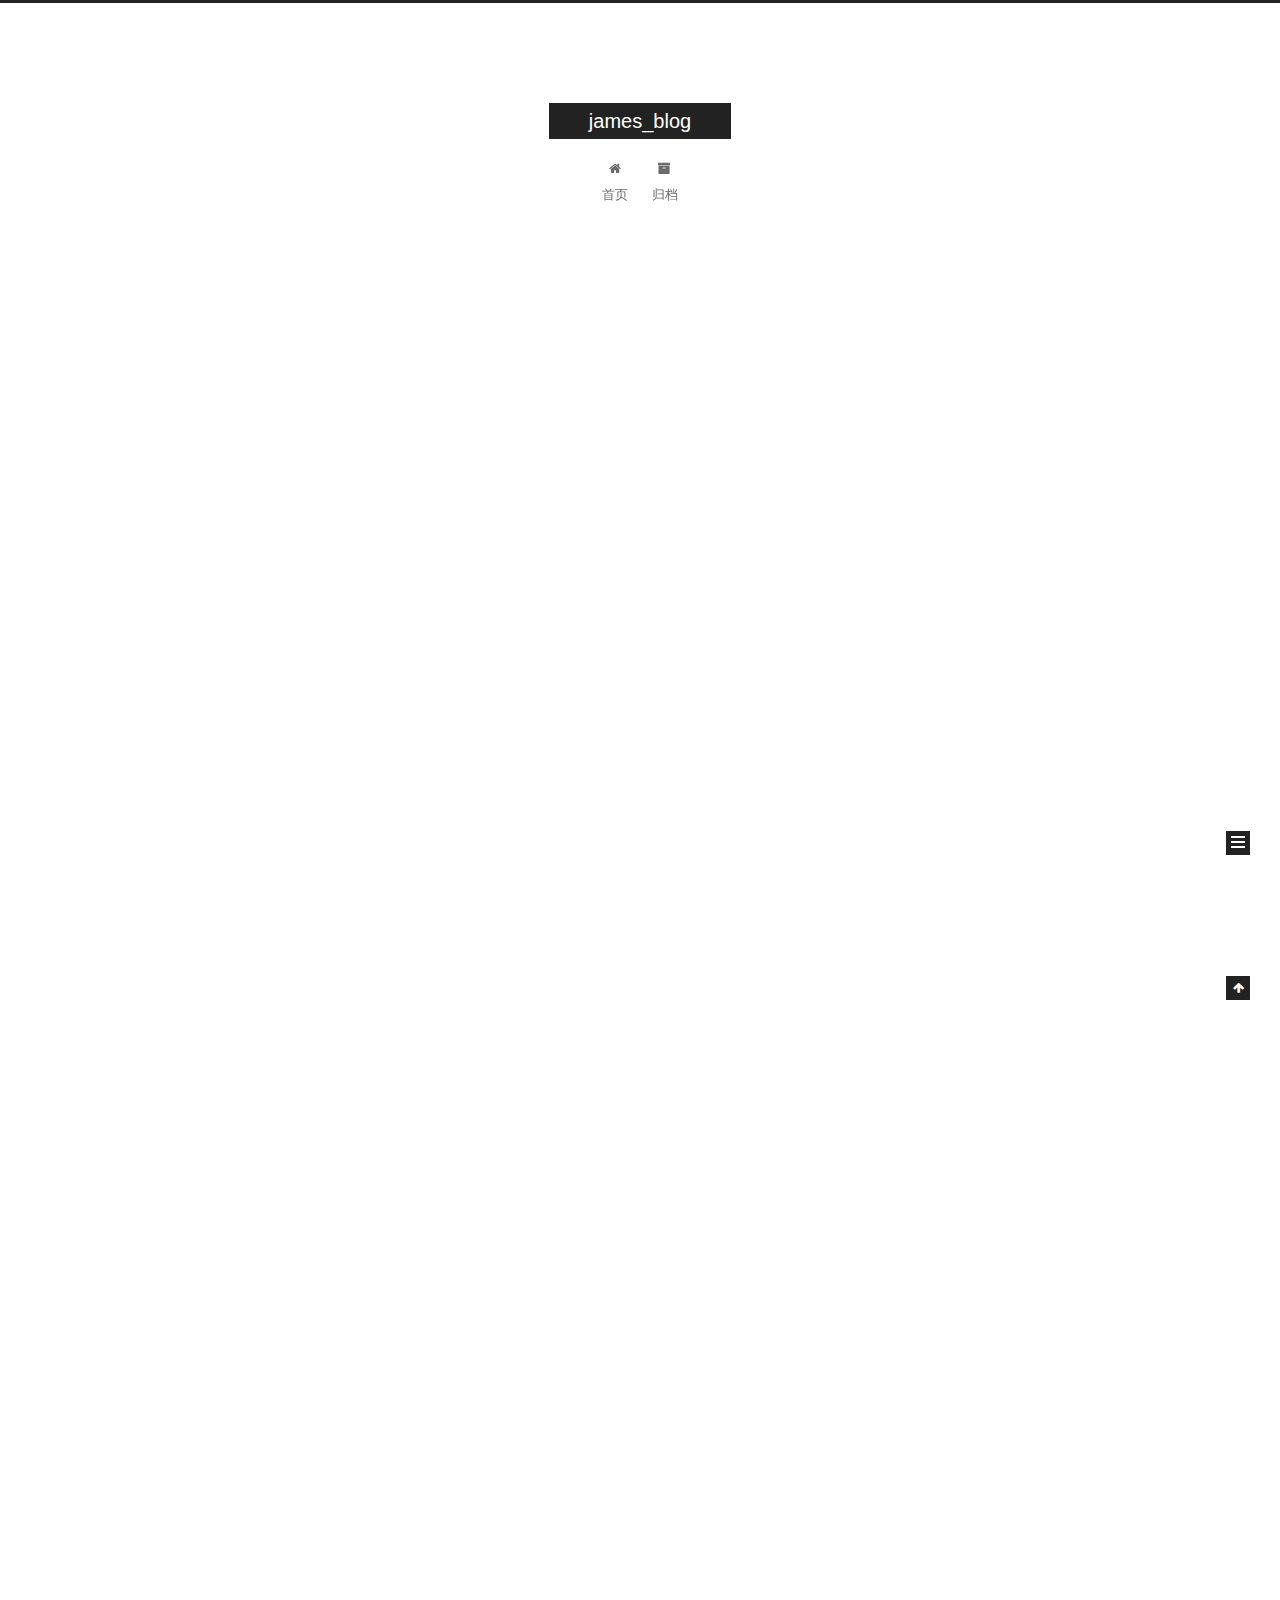
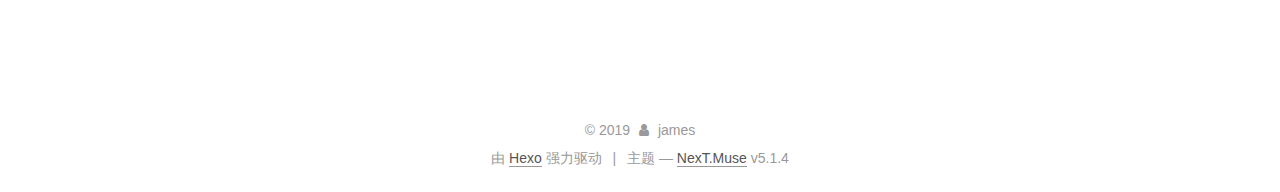
<file: index.html>
<!DOCTYPE html>



  


<html class="theme-next muse use-motion" lang="zh-Hans">
<head><meta name="generator" content="Hexo 3.8.0">
  <meta charset="UTF-8">
<meta http-equiv="X-UA-Compatible" content="IE=edge">
<meta name="viewport" content="width=device-width, initial-scale=1, maximum-scale=1">
<meta name="theme-color" content="#222">









<meta http-equiv="Cache-Control" content="no-transform">
<meta http-equiv="Cache-Control" content="no-siteapp">
















  
  
  <link href="/lib/fancybox/source/jquery.fancybox.css?v=2.1.5" rel="stylesheet" type="text/css">







<link href="/lib/font-awesome/css/font-awesome.min.css?v=4.6.2" rel="stylesheet" type="text/css">

<link href="/css/main.css?v=5.1.4" rel="stylesheet" type="text/css">


  <link rel="apple-touch-icon" sizes="180x180" href="/images/apple-touch-icon-next.png?v=5.1.4">


  <link rel="icon" type="image/png" sizes="32x32" href="/images/favicon-32x32-next.png?v=5.1.4">


  <link rel="icon" type="image/png" sizes="16x16" href="/images/favicon-16x16-next.png?v=5.1.4">


  <link rel="mask-icon" href="/images/logo.svg?v=5.1.4" color="#222">





  <meta name="keywords" content="Hexo, NexT">










<meta property="og:type" content="website">
<meta property="og:title" content="james_blog">
<meta property="og:url" content="http://yoursite.com/index.html">
<meta property="og:site_name" content="james_blog">
<meta property="og:locale" content="zh-Hans">
<meta name="twitter:card" content="summary">
<meta name="twitter:title" content="james_blog">



<script type="text/javascript" id="hexo.configurations">
  var NexT = window.NexT || {};
  var CONFIG = {
    root: '/',
    scheme: 'Muse',
    version: '5.1.4',
    sidebar: {"position":"left","display":"post","offset":12,"b2t":false,"scrollpercent":false,"onmobile":false},
    fancybox: true,
    tabs: true,
    motion: {"enable":true,"async":false,"transition":{"post_block":"fadeIn","post_header":"slideDownIn","post_body":"slideDownIn","coll_header":"slideLeftIn","sidebar":"slideUpIn"}},
    duoshuo: {
      userId: '0',
      author: '博主'
    },
    algolia: {
      applicationID: '',
      apiKey: '',
      indexName: '',
      hits: {"per_page":10},
      labels: {"input_placeholder":"Search for Posts","hits_empty":"We didn't find any results for the search: ${query}","hits_stats":"${hits} results found in ${time} ms"}
    }
  };
</script>



  <link rel="canonical" href="http://yoursite.com/">





  <title>james_blog</title>
  








</head>

<body itemscope="" itemtype="http://schema.org/WebPage" lang="zh-Hans">

  
  
    
  

  <div class="container sidebar-position-left 
  page-home">
    <div class="headband"></div>

    <header id="header" class="header" itemscope="" itemtype="http://schema.org/WPHeader">
      <div class="header-inner"><div class="site-brand-wrapper">
  <div class="site-meta ">
    

    <div class="custom-logo-site-title">
      <a href="/" class="brand" rel="start">
        <span class="logo-line-before"><i></i></span>
        <span class="site-title">james_blog</span>
        <span class="logo-line-after"><i></i></span>
      </a>
    </div>
      
        <p class="site-subtitle"></p>
      
  </div>

  <div class="site-nav-toggle">
    <button>
      <span class="btn-bar"></span>
      <span class="btn-bar"></span>
      <span class="btn-bar"></span>
    </button>
  </div>
</div>

<nav class="site-nav">
  

  
    <ul id="menu" class="menu">
      
        
        <li class="menu-item menu-item-home">
          <a href="/" rel="section">
            
              <i class="menu-item-icon fa fa-fw fa-home"></i> <br>
            
            首页
          </a>
        </li>
      
        
        <li class="menu-item menu-item-archives">
          <a href="/archives/" rel="section">
            
              <i class="menu-item-icon fa fa-fw fa-archive"></i> <br>
            
            归档
          </a>
        </li>
      

      
    </ul>
  

  
</nav>



 </div>
    </header>

    <main id="main" class="main">
      <div class="main-inner">
        <div class="content-wrap">
          <div id="content" class="content">
            
  <section id="posts" class="posts-expand">
    
      

  

  
  
  

  <article class="post post-type-normal" itemscope="" itemtype="http://schema.org/Article">
  
  
  
  <div class="post-block">
    <link itemprop="mainEntityOfPage" href="http://yoursite.com/2019/01/27/FirstNight/">

    <span hidden itemprop="author" itemscope="" itemtype="http://schema.org/Person">
      <meta itemprop="name" content="james">
      <meta itemprop="description" content="">
      <meta itemprop="image" content="/images/avatar.gif">
    </span>

    <span hidden itemprop="publisher" itemscope="" itemtype="http://schema.org/Organization">
      <meta itemprop="name" content="james_blog">
    </span>

    
      <header class="post-header">

        
        
          <h1 class="post-title" itemprop="name headline">
                
                <a class="post-title-link" href="/2019/01/27/FirstNight/" itemprop="url">未命名</a></h1>
        

        <div class="post-meta">
          <span class="post-time">
            
              <span class="post-meta-item-icon">
                <i class="fa fa-calendar-o"></i>
              </span>
              
                <span class="post-meta-item-text">发表于</span>
              
              <time title="创建于" itemprop="dateCreated datePublished" datetime="2019-01-27T09:24:24+08:00">
                2019-01-27
              </time>
            

            

            
          </span>

          

          
            
          

          
          

          

          

          

        </div>
      </header>
    

    
    
    
    <div class="post-body" itemprop="articleBody">

      
      

      
        
          
            <hr>
<h2 id="title-First-Night"><a href="#title-First-Night" class="headerlink" title=" title: First Night"></a> title: First Night</h2><blockquote>
<p>我有一头<strong>小毛驴</strong>，可是我从来都不骑。</p>
</blockquote>

          
        
      
    </div>
    
    
    

    

    

    

    <footer class="post-footer">
      

      

      

      
      
        <div class="post-eof"></div>
      
    </footer>
  </div>
  
  
  
  </article>


    
      

  

  
  
  

  <article class="post post-type-normal" itemscope="" itemtype="http://schema.org/Article">
  
  
  
  <div class="post-block">
    <link itemprop="mainEntityOfPage" href="http://yoursite.com/2019/01/27/hello-world/">

    <span hidden itemprop="author" itemscope="" itemtype="http://schema.org/Person">
      <meta itemprop="name" content="james">
      <meta itemprop="description" content="">
      <meta itemprop="image" content="/images/avatar.gif">
    </span>

    <span hidden itemprop="publisher" itemscope="" itemtype="http://schema.org/Organization">
      <meta itemprop="name" content="james_blog">
    </span>

    
      <header class="post-header">

        
        
          <h1 class="post-title" itemprop="name headline">
                
                <a class="post-title-link" href="/2019/01/27/hello-world/" itemprop="url">Hello World</a></h1>
        

        <div class="post-meta">
          <span class="post-time">
            
              <span class="post-meta-item-icon">
                <i class="fa fa-calendar-o"></i>
              </span>
              
                <span class="post-meta-item-text">发表于</span>
              
              <time title="创建于" itemprop="dateCreated datePublished" datetime="2019-01-27T08:56:10+08:00">
                2019-01-27
              </time>
            

            

            
          </span>

          

          
            
          

          
          

          

          

          

        </div>
      </header>
    

    
    
    
    <div class="post-body" itemprop="articleBody">

      
      

      
        
          
            <p>Welcome to <a href="https://hexo.io/" target="_blank" rel="noopener">Hexo</a>! This is your very first post. Check <a href="https://hexo.io/docs/" target="_blank" rel="noopener">documentation</a> for more info. If you get any problems when using Hexo, you can find the answer in <a href="https://hexo.io/docs/troubleshooting.html" target="_blank" rel="noopener">troubleshooting</a> or you can ask me on <a href="https://github.com/hexojs/hexo/issues" target="_blank" rel="noopener">GitHub</a>.</p>
<h2 id="Quick-Start"><a href="#Quick-Start" class="headerlink" title="Quick Start"></a>Quick Start</h2><h3 id="Create-a-new-post"><a href="#Create-a-new-post" class="headerlink" title="Create a new post"></a>Create a new post</h3><figure class="highlight bash"><table><tr><td class="gutter"><pre><span class="line">1</span><br></pre></td><td class="code"><pre><span class="line">$ hexo new <span class="string">"My New Post"</span></span><br></pre></td></tr></table></figure>
<p>More info: <a href="https://hexo.io/docs/writing.html" target="_blank" rel="noopener">Writing</a></p>
<h3 id="Run-server"><a href="#Run-server" class="headerlink" title="Run server"></a>Run server</h3><figure class="highlight bash"><table><tr><td class="gutter"><pre><span class="line">1</span><br></pre></td><td class="code"><pre><span class="line">$ hexo server</span><br></pre></td></tr></table></figure>
<p>More info: <a href="https://hexo.io/docs/server.html" target="_blank" rel="noopener">Server</a></p>
<h3 id="Generate-static-files"><a href="#Generate-static-files" class="headerlink" title="Generate static files"></a>Generate static files</h3><figure class="highlight bash"><table><tr><td class="gutter"><pre><span class="line">1</span><br></pre></td><td class="code"><pre><span class="line">$ hexo generate</span><br></pre></td></tr></table></figure>
<p>More info: <a href="https://hexo.io/docs/generating.html" target="_blank" rel="noopener">Generating</a></p>
<h3 id="Deploy-to-remote-sites"><a href="#Deploy-to-remote-sites" class="headerlink" title="Deploy to remote sites"></a>Deploy to remote sites</h3><figure class="highlight bash"><table><tr><td class="gutter"><pre><span class="line">1</span><br></pre></td><td class="code"><pre><span class="line">$ hexo deploy</span><br></pre></td></tr></table></figure>
<p>More info: <a href="https://hexo.io/docs/deployment.html" target="_blank" rel="noopener">Deployment</a></p>

          
        
      
    </div>
    
    
    

    

    

    

    <footer class="post-footer">
      

      

      

      
      
        <div class="post-eof"></div>
      
    </footer>
  </div>
  
  
  
  </article>


    
  </section>

  


          </div>
          


          

        </div>
        
          
  
  <div class="sidebar-toggle">
    <div class="sidebar-toggle-line-wrap">
      <span class="sidebar-toggle-line sidebar-toggle-line-first"></span>
      <span class="sidebar-toggle-line sidebar-toggle-line-middle"></span>
      <span class="sidebar-toggle-line sidebar-toggle-line-last"></span>
    </div>
  </div>

  <aside id="sidebar" class="sidebar">
    
    <div class="sidebar-inner">

      

      

      <section class="site-overview-wrap sidebar-panel sidebar-panel-active">
        <div class="site-overview">
          <div class="site-author motion-element" itemprop="author" itemscope="" itemtype="http://schema.org/Person">
            
              <p class="site-author-name" itemprop="name">james</p>
              <p class="site-description motion-element" itemprop="description"></p>
          </div>

          <nav class="site-state motion-element">

            
              <div class="site-state-item site-state-posts">
              
                <a href="/archives/">
              
                  <span class="site-state-item-count">2</span>
                  <span class="site-state-item-name">日志</span>
                </a>
              </div>
            

            

            

          </nav>

          

          

          
          

          
          

          

        </div>
      </section>

      

      

    </div>
  </aside>


        
      </div>
    </main>

    <footer id="footer" class="footer">
      <div class="footer-inner">
        <div class="copyright">&copy; <span itemprop="copyrightYear">2019</span>
  <span class="with-love">
    <i class="fa fa-user"></i>
  </span>
  <span class="author" itemprop="copyrightHolder">james</span>

  
</div>


  <div class="powered-by">由 <a class="theme-link" target="_blank" href="https://hexo.io">Hexo</a> 强力驱动</div>



  <span class="post-meta-divider">|</span>



  <div class="theme-info">主题 &mdash; <a class="theme-link" target="_blank" href="https://github.com/iissnan/hexo-theme-next">NexT.Muse</a> v5.1.4</div>




        







        
      </div>
    </footer>

    
      <div class="back-to-top">
        <i class="fa fa-arrow-up"></i>
        
      </div>
    

    

  </div>

  

<script type="text/javascript">
  if (Object.prototype.toString.call(window.Promise) !== '[object Function]') {
    window.Promise = null;
  }
</script>









  












  
  
    <script type="text/javascript" src="/lib/jquery/index.js?v=2.1.3"></script>
  

  
  
    <script type="text/javascript" src="/lib/fastclick/lib/fastclick.min.js?v=1.0.6"></script>
  

  
  
    <script type="text/javascript" src="/lib/jquery_lazyload/jquery.lazyload.js?v=1.9.7"></script>
  

  
  
    <script type="text/javascript" src="/lib/velocity/velocity.min.js?v=1.2.1"></script>
  

  
  
    <script type="text/javascript" src="/lib/velocity/velocity.ui.min.js?v=1.2.1"></script>
  

  
  
    <script type="text/javascript" src="/lib/fancybox/source/jquery.fancybox.pack.js?v=2.1.5"></script>
  


  


  <script type="text/javascript" src="/js/src/utils.js?v=5.1.4"></script>

  <script type="text/javascript" src="/js/src/motion.js?v=5.1.4"></script>



  
  

  

  


  <script type="text/javascript" src="/js/src/bootstrap.js?v=5.1.4"></script>



  


  




	





  





  












  





  

  

  

  
  

  

  

  

</body>
</html>
</file>
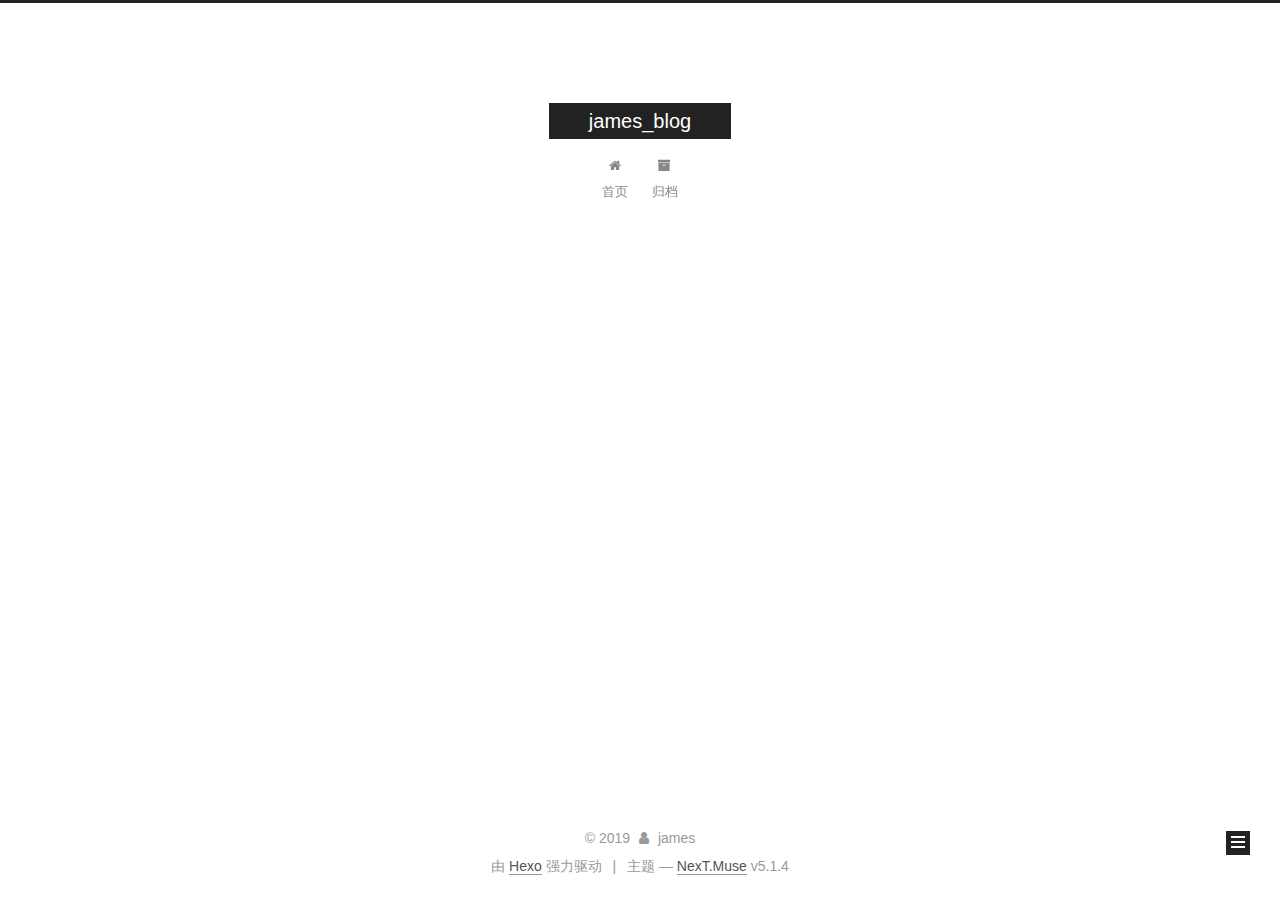
<file: archives/index.html>
<!DOCTYPE html>



  


<html class="theme-next muse use-motion" lang="zh-Hans">
<head><meta name="generator" content="Hexo 3.8.0">
  <meta charset="UTF-8">
<meta http-equiv="X-UA-Compatible" content="IE=edge">
<meta name="viewport" content="width=device-width, initial-scale=1, maximum-scale=1">
<meta name="theme-color" content="#222">









<meta http-equiv="Cache-Control" content="no-transform">
<meta http-equiv="Cache-Control" content="no-siteapp">
















  
  
  <link href="/lib/fancybox/source/jquery.fancybox.css?v=2.1.5" rel="stylesheet" type="text/css">







<link href="/lib/font-awesome/css/font-awesome.min.css?v=4.6.2" rel="stylesheet" type="text/css">

<link href="/css/main.css?v=5.1.4" rel="stylesheet" type="text/css">


  <link rel="apple-touch-icon" sizes="180x180" href="/images/apple-touch-icon-next.png?v=5.1.4">


  <link rel="icon" type="image/png" sizes="32x32" href="/images/favicon-32x32-next.png?v=5.1.4">


  <link rel="icon" type="image/png" sizes="16x16" href="/images/favicon-16x16-next.png?v=5.1.4">


  <link rel="mask-icon" href="/images/logo.svg?v=5.1.4" color="#222">





  <meta name="keywords" content="Hexo, NexT">










<meta property="og:type" content="website">
<meta property="og:title" content="james_blog">
<meta property="og:url" content="http://yoursite.com/archives/index.html">
<meta property="og:site_name" content="james_blog">
<meta property="og:locale" content="zh-Hans">
<meta name="twitter:card" content="summary">
<meta name="twitter:title" content="james_blog">



<script type="text/javascript" id="hexo.configurations">
  var NexT = window.NexT || {};
  var CONFIG = {
    root: '/',
    scheme: 'Muse',
    version: '5.1.4',
    sidebar: {"position":"left","display":"post","offset":12,"b2t":false,"scrollpercent":false,"onmobile":false},
    fancybox: true,
    tabs: true,
    motion: {"enable":true,"async":false,"transition":{"post_block":"fadeIn","post_header":"slideDownIn","post_body":"slideDownIn","coll_header":"slideLeftIn","sidebar":"slideUpIn"}},
    duoshuo: {
      userId: '0',
      author: '博主'
    },
    algolia: {
      applicationID: '',
      apiKey: '',
      indexName: '',
      hits: {"per_page":10},
      labels: {"input_placeholder":"Search for Posts","hits_empty":"We didn't find any results for the search: ${query}","hits_stats":"${hits} results found in ${time} ms"}
    }
  };
</script>



  <link rel="canonical" href="http://yoursite.com/archives/">





  <title>归档 | james_blog</title>
  








</head>

<body itemscope="" itemtype="http://schema.org/WebPage" lang="zh-Hans">

  
  
    
  

  <div class="container sidebar-position-left page-archive">
    <div class="headband"></div>

    <header id="header" class="header" itemscope="" itemtype="http://schema.org/WPHeader">
      <div class="header-inner"><div class="site-brand-wrapper">
  <div class="site-meta ">
    

    <div class="custom-logo-site-title">
      <a href="/" class="brand" rel="start">
        <span class="logo-line-before"><i></i></span>
        <span class="site-title">james_blog</span>
        <span class="logo-line-after"><i></i></span>
      </a>
    </div>
      
        <p class="site-subtitle"></p>
      
  </div>

  <div class="site-nav-toggle">
    <button>
      <span class="btn-bar"></span>
      <span class="btn-bar"></span>
      <span class="btn-bar"></span>
    </button>
  </div>
</div>

<nav class="site-nav">
  

  
    <ul id="menu" class="menu">
      
        
        <li class="menu-item menu-item-home">
          <a href="/" rel="section">
            
              <i class="menu-item-icon fa fa-fw fa-home"></i> <br>
            
            首页
          </a>
        </li>
      
        
        <li class="menu-item menu-item-archives">
          <a href="/archives/" rel="section">
            
              <i class="menu-item-icon fa fa-fw fa-archive"></i> <br>
            
            归档
          </a>
        </li>
      

      
    </ul>
  

  
</nav>



 </div>
    </header>

    <main id="main" class="main">
      <div class="main-inner">
        <div class="content-wrap">
          <div id="content" class="content">
            

  
  
  
  <div class="post-block archive">
    <div id="posts" class="posts-collapse">
      <span class="archive-move-on"></span>

      <span class="archive-page-counter">
        
        
        
          
        
        嗯..! 目前共计 2 篇日志。 继续努力。
      </span>

      

        
        
        

        
          
          <div class="collection-title">
            <h1 class="archive-year" id="archive-year-2019">2019</h1>
          </div>
        
        

        

  <article class="post post-type-normal" itemscope="" itemtype="http://schema.org/Article">
    <header class="post-header">

      <h2 class="post-title">
        
            <a class="post-title-link" href="/2019/01/27/FirstNight/" itemprop="url">
              
                <span itemprop="name">未命名</span>
              
            </a>
        
      </h2>

      <div class="post-meta">
        <time class="post-time" itemprop="dateCreated" datetime="2019-01-27T09:24:24+08:00" content="2019-01-27">
          01-27
        </time>
      </div>

    </header>
  </article>



      

        
        
        

        
        

        

  <article class="post post-type-normal" itemscope="" itemtype="http://schema.org/Article">
    <header class="post-header">

      <h2 class="post-title">
        
            <a class="post-title-link" href="/2019/01/27/hello-world/" itemprop="url">
              
                <span itemprop="name">Hello World</span>
              
            </a>
        
      </h2>

      <div class="post-meta">
        <time class="post-time" itemprop="dateCreated" datetime="2019-01-27T08:56:10+08:00" content="2019-01-27">
          01-27
        </time>
      </div>

    </header>
  </article>



      

    </div>
  </div>
  
  
  

  



          </div>
          


          

        </div>
        
          
  
  <div class="sidebar-toggle">
    <div class="sidebar-toggle-line-wrap">
      <span class="sidebar-toggle-line sidebar-toggle-line-first"></span>
      <span class="sidebar-toggle-line sidebar-toggle-line-middle"></span>
      <span class="sidebar-toggle-line sidebar-toggle-line-last"></span>
    </div>
  </div>

  <aside id="sidebar" class="sidebar">
    
    <div class="sidebar-inner">

      

      

      <section class="site-overview-wrap sidebar-panel sidebar-panel-active">
        <div class="site-overview">
          <div class="site-author motion-element" itemprop="author" itemscope="" itemtype="http://schema.org/Person">
            
              <p class="site-author-name" itemprop="name">james</p>
              <p class="site-description motion-element" itemprop="description"></p>
          </div>

          <nav class="site-state motion-element">

            
              <div class="site-state-item site-state-posts">
              
                <a href="/archives/">
              
                  <span class="site-state-item-count">2</span>
                  <span class="site-state-item-name">日志</span>
                </a>
              </div>
            

            

            

          </nav>

          

          

          
          

          
          

          

        </div>
      </section>

      

      

    </div>
  </aside>


        
      </div>
    </main>

    <footer id="footer" class="footer">
      <div class="footer-inner">
        <div class="copyright">&copy; <span itemprop="copyrightYear">2019</span>
  <span class="with-love">
    <i class="fa fa-user"></i>
  </span>
  <span class="author" itemprop="copyrightHolder">james</span>

  
</div>


  <div class="powered-by">由 <a class="theme-link" target="_blank" href="https://hexo.io">Hexo</a> 强力驱动</div>



  <span class="post-meta-divider">|</span>



  <div class="theme-info">主题 &mdash; <a class="theme-link" target="_blank" href="https://github.com/iissnan/hexo-theme-next">NexT.Muse</a> v5.1.4</div>




        







        
      </div>
    </footer>

    
      <div class="back-to-top">
        <i class="fa fa-arrow-up"></i>
        
      </div>
    

    

  </div>

  

<script type="text/javascript">
  if (Object.prototype.toString.call(window.Promise) !== '[object Function]') {
    window.Promise = null;
  }
</script>









  












  
  
    <script type="text/javascript" src="/lib/jquery/index.js?v=2.1.3"></script>
  

  
  
    <script type="text/javascript" src="/lib/fastclick/lib/fastclick.min.js?v=1.0.6"></script>
  

  
  
    <script type="text/javascript" src="/lib/jquery_lazyload/jquery.lazyload.js?v=1.9.7"></script>
  

  
  
    <script type="text/javascript" src="/lib/velocity/velocity.min.js?v=1.2.1"></script>
  

  
  
    <script type="text/javascript" src="/lib/velocity/velocity.ui.min.js?v=1.2.1"></script>
  

  
  
    <script type="text/javascript" src="/lib/fancybox/source/jquery.fancybox.pack.js?v=2.1.5"></script>
  


  


  <script type="text/javascript" src="/js/src/utils.js?v=5.1.4"></script>

  <script type="text/javascript" src="/js/src/motion.js?v=5.1.4"></script>



  
  

  

  


  <script type="text/javascript" src="/js/src/bootstrap.js?v=5.1.4"></script>



  


  




	





  





  












  





  

  

  

  
  

  

  

  

</body>
</html>
</file>
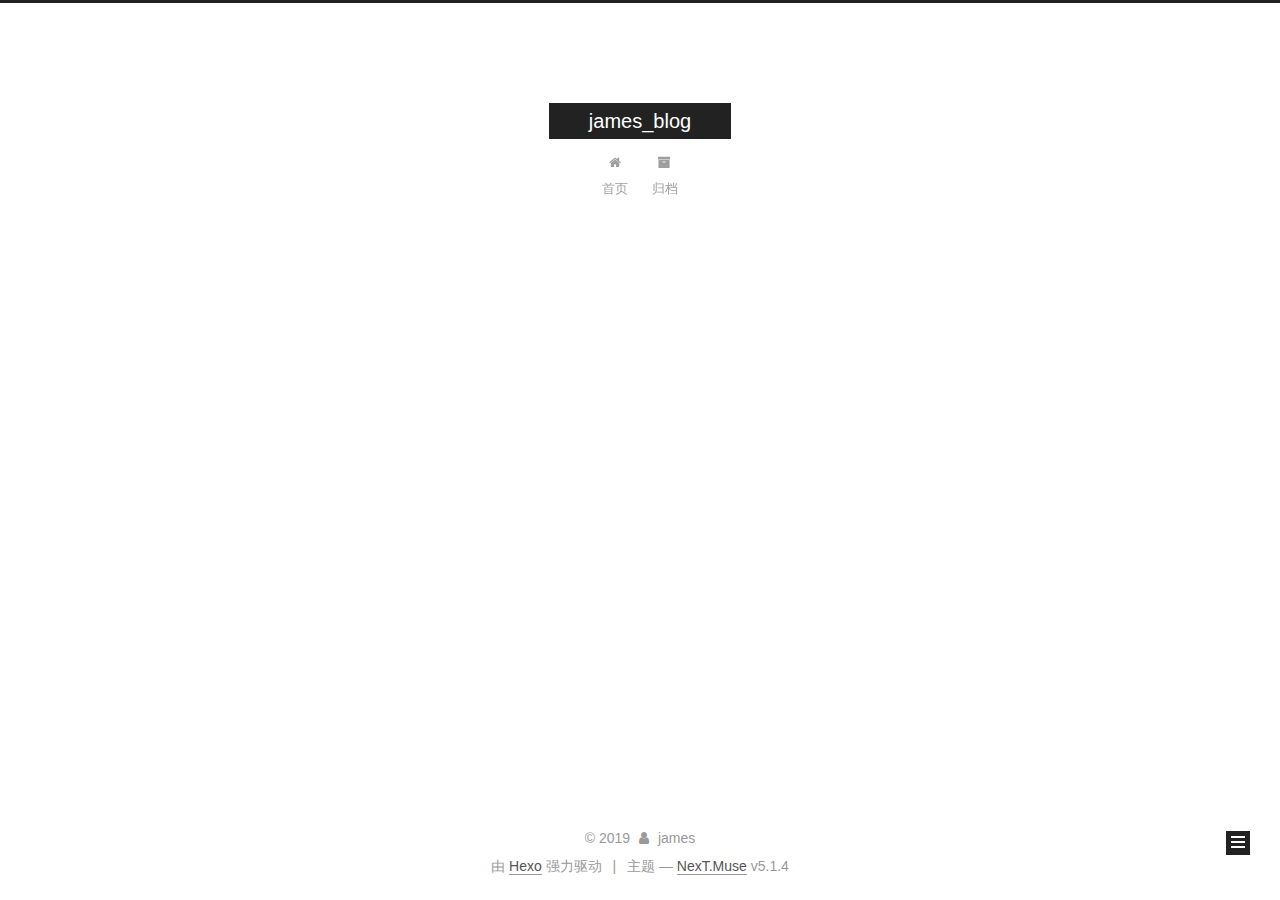
<file: archives/2019/index.html>
<!DOCTYPE html>



  


<html class="theme-next muse use-motion" lang="zh-Hans">
<head><meta name="generator" content="Hexo 3.8.0">
  <meta charset="UTF-8">
<meta http-equiv="X-UA-Compatible" content="IE=edge">
<meta name="viewport" content="width=device-width, initial-scale=1, maximum-scale=1">
<meta name="theme-color" content="#222">









<meta http-equiv="Cache-Control" content="no-transform">
<meta http-equiv="Cache-Control" content="no-siteapp">
















  
  
  <link href="/lib/fancybox/source/jquery.fancybox.css?v=2.1.5" rel="stylesheet" type="text/css">







<link href="/lib/font-awesome/css/font-awesome.min.css?v=4.6.2" rel="stylesheet" type="text/css">

<link href="/css/main.css?v=5.1.4" rel="stylesheet" type="text/css">


  <link rel="apple-touch-icon" sizes="180x180" href="/images/apple-touch-icon-next.png?v=5.1.4">


  <link rel="icon" type="image/png" sizes="32x32" href="/images/favicon-32x32-next.png?v=5.1.4">


  <link rel="icon" type="image/png" sizes="16x16" href="/images/favicon-16x16-next.png?v=5.1.4">


  <link rel="mask-icon" href="/images/logo.svg?v=5.1.4" color="#222">





  <meta name="keywords" content="Hexo, NexT">










<meta property="og:type" content="website">
<meta property="og:title" content="james_blog">
<meta property="og:url" content="http://yoursite.com/archives/2019/index.html">
<meta property="og:site_name" content="james_blog">
<meta property="og:locale" content="zh-Hans">
<meta name="twitter:card" content="summary">
<meta name="twitter:title" content="james_blog">



<script type="text/javascript" id="hexo.configurations">
  var NexT = window.NexT || {};
  var CONFIG = {
    root: '/',
    scheme: 'Muse',
    version: '5.1.4',
    sidebar: {"position":"left","display":"post","offset":12,"b2t":false,"scrollpercent":false,"onmobile":false},
    fancybox: true,
    tabs: true,
    motion: {"enable":true,"async":false,"transition":{"post_block":"fadeIn","post_header":"slideDownIn","post_body":"slideDownIn","coll_header":"slideLeftIn","sidebar":"slideUpIn"}},
    duoshuo: {
      userId: '0',
      author: '博主'
    },
    algolia: {
      applicationID: '',
      apiKey: '',
      indexName: '',
      hits: {"per_page":10},
      labels: {"input_placeholder":"Search for Posts","hits_empty":"We didn't find any results for the search: ${query}","hits_stats":"${hits} results found in ${time} ms"}
    }
  };
</script>



  <link rel="canonical" href="http://yoursite.com/archives/2019/">





  <title>归档 | james_blog</title>
  








</head>

<body itemscope="" itemtype="http://schema.org/WebPage" lang="zh-Hans">

  
  
    
  

  <div class="container sidebar-position-left page-archive">
    <div class="headband"></div>

    <header id="header" class="header" itemscope="" itemtype="http://schema.org/WPHeader">
      <div class="header-inner"><div class="site-brand-wrapper">
  <div class="site-meta ">
    

    <div class="custom-logo-site-title">
      <a href="/" class="brand" rel="start">
        <span class="logo-line-before"><i></i></span>
        <span class="site-title">james_blog</span>
        <span class="logo-line-after"><i></i></span>
      </a>
    </div>
      
        <p class="site-subtitle"></p>
      
  </div>

  <div class="site-nav-toggle">
    <button>
      <span class="btn-bar"></span>
      <span class="btn-bar"></span>
      <span class="btn-bar"></span>
    </button>
  </div>
</div>

<nav class="site-nav">
  

  
    <ul id="menu" class="menu">
      
        
        <li class="menu-item menu-item-home">
          <a href="/" rel="section">
            
              <i class="menu-item-icon fa fa-fw fa-home"></i> <br>
            
            首页
          </a>
        </li>
      
        
        <li class="menu-item menu-item-archives">
          <a href="/archives/" rel="section">
            
              <i class="menu-item-icon fa fa-fw fa-archive"></i> <br>
            
            归档
          </a>
        </li>
      

      
    </ul>
  

  
</nav>



 </div>
    </header>

    <main id="main" class="main">
      <div class="main-inner">
        <div class="content-wrap">
          <div id="content" class="content">
            

  
  
  
  <div class="post-block archive">
    <div id="posts" class="posts-collapse">
      <span class="archive-move-on"></span>

      <span class="archive-page-counter">
        
        
        
          
        
        嗯..! 目前共计 2 篇日志。 继续努力。
      </span>

      

        
        
        

        
          
          <div class="collection-title">
            <h1 class="archive-year" id="archive-year-2019">2019</h1>
          </div>
        
        

        

  <article class="post post-type-normal" itemscope="" itemtype="http://schema.org/Article">
    <header class="post-header">

      <h2 class="post-title">
        
            <a class="post-title-link" href="/2019/01/27/FirstNight/" itemprop="url">
              
                <span itemprop="name">未命名</span>
              
            </a>
        
      </h2>

      <div class="post-meta">
        <time class="post-time" itemprop="dateCreated" datetime="2019-01-27T09:24:24+08:00" content="2019-01-27">
          01-27
        </time>
      </div>

    </header>
  </article>



      

        
        
        

        
        

        

  <article class="post post-type-normal" itemscope="" itemtype="http://schema.org/Article">
    <header class="post-header">

      <h2 class="post-title">
        
            <a class="post-title-link" href="/2019/01/27/hello-world/" itemprop="url">
              
                <span itemprop="name">Hello World</span>
              
            </a>
        
      </h2>

      <div class="post-meta">
        <time class="post-time" itemprop="dateCreated" datetime="2019-01-27T08:56:10+08:00" content="2019-01-27">
          01-27
        </time>
      </div>

    </header>
  </article>



      

    </div>
  </div>
  
  
  

  



          </div>
          


          

        </div>
        
          
  
  <div class="sidebar-toggle">
    <div class="sidebar-toggle-line-wrap">
      <span class="sidebar-toggle-line sidebar-toggle-line-first"></span>
      <span class="sidebar-toggle-line sidebar-toggle-line-middle"></span>
      <span class="sidebar-toggle-line sidebar-toggle-line-last"></span>
    </div>
  </div>

  <aside id="sidebar" class="sidebar">
    
    <div class="sidebar-inner">

      

      

      <section class="site-overview-wrap sidebar-panel sidebar-panel-active">
        <div class="site-overview">
          <div class="site-author motion-element" itemprop="author" itemscope="" itemtype="http://schema.org/Person">
            
              <p class="site-author-name" itemprop="name">james</p>
              <p class="site-description motion-element" itemprop="description"></p>
          </div>

          <nav class="site-state motion-element">

            
              <div class="site-state-item site-state-posts">
              
                <a href="/archives/">
              
                  <span class="site-state-item-count">2</span>
                  <span class="site-state-item-name">日志</span>
                </a>
              </div>
            

            

            

          </nav>

          

          

          
          

          
          

          

        </div>
      </section>

      

      

    </div>
  </aside>


        
      </div>
    </main>

    <footer id="footer" class="footer">
      <div class="footer-inner">
        <div class="copyright">&copy; <span itemprop="copyrightYear">2019</span>
  <span class="with-love">
    <i class="fa fa-user"></i>
  </span>
  <span class="author" itemprop="copyrightHolder">james</span>

  
</div>


  <div class="powered-by">由 <a class="theme-link" target="_blank" href="https://hexo.io">Hexo</a> 强力驱动</div>



  <span class="post-meta-divider">|</span>



  <div class="theme-info">主题 &mdash; <a class="theme-link" target="_blank" href="https://github.com/iissnan/hexo-theme-next">NexT.Muse</a> v5.1.4</div>




        







        
      </div>
    </footer>

    
      <div class="back-to-top">
        <i class="fa fa-arrow-up"></i>
        
      </div>
    

    

  </div>

  

<script type="text/javascript">
  if (Object.prototype.toString.call(window.Promise) !== '[object Function]') {
    window.Promise = null;
  }
</script>









  












  
  
    <script type="text/javascript" src="/lib/jquery/index.js?v=2.1.3"></script>
  

  
  
    <script type="text/javascript" src="/lib/fastclick/lib/fastclick.min.js?v=1.0.6"></script>
  

  
  
    <script type="text/javascript" src="/lib/jquery_lazyload/jquery.lazyload.js?v=1.9.7"></script>
  

  
  
    <script type="text/javascript" src="/lib/velocity/velocity.min.js?v=1.2.1"></script>
  

  
  
    <script type="text/javascript" src="/lib/velocity/velocity.ui.min.js?v=1.2.1"></script>
  

  
  
    <script type="text/javascript" src="/lib/fancybox/source/jquery.fancybox.pack.js?v=2.1.5"></script>
  


  


  <script type="text/javascript" src="/js/src/utils.js?v=5.1.4"></script>

  <script type="text/javascript" src="/js/src/motion.js?v=5.1.4"></script>



  
  

  

  


  <script type="text/javascript" src="/js/src/bootstrap.js?v=5.1.4"></script>



  


  




	





  





  












  





  

  

  

  
  

  

  

  

</body>
</html>
</file>
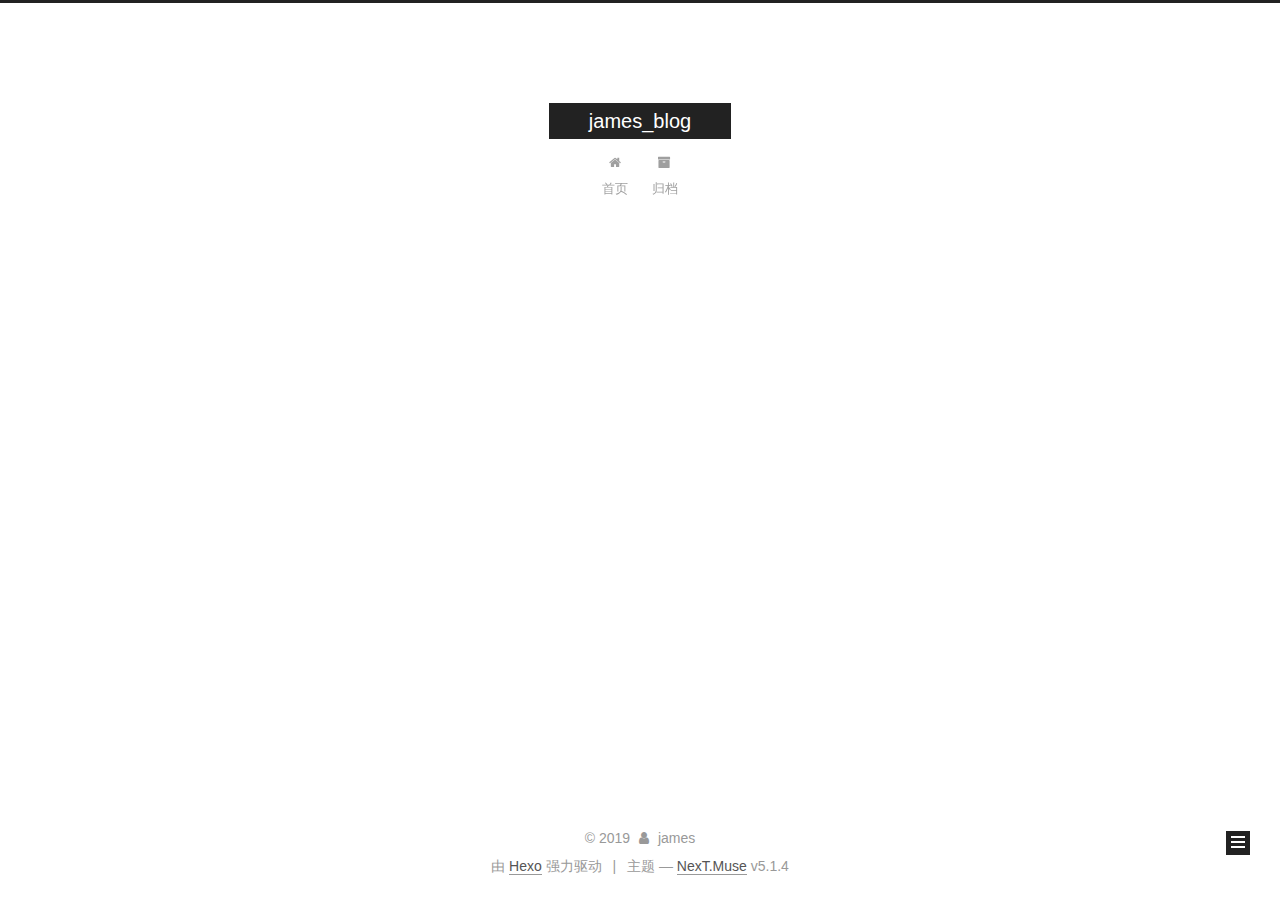
<file: archives/2019/01/index.html>
<!DOCTYPE html>



  


<html class="theme-next muse use-motion" lang="zh-Hans">
<head><meta name="generator" content="Hexo 3.8.0">
  <meta charset="UTF-8">
<meta http-equiv="X-UA-Compatible" content="IE=edge">
<meta name="viewport" content="width=device-width, initial-scale=1, maximum-scale=1">
<meta name="theme-color" content="#222">









<meta http-equiv="Cache-Control" content="no-transform">
<meta http-equiv="Cache-Control" content="no-siteapp">
















  
  
  <link href="/lib/fancybox/source/jquery.fancybox.css?v=2.1.5" rel="stylesheet" type="text/css">







<link href="/lib/font-awesome/css/font-awesome.min.css?v=4.6.2" rel="stylesheet" type="text/css">

<link href="/css/main.css?v=5.1.4" rel="stylesheet" type="text/css">


  <link rel="apple-touch-icon" sizes="180x180" href="/images/apple-touch-icon-next.png?v=5.1.4">


  <link rel="icon" type="image/png" sizes="32x32" href="/images/favicon-32x32-next.png?v=5.1.4">


  <link rel="icon" type="image/png" sizes="16x16" href="/images/favicon-16x16-next.png?v=5.1.4">


  <link rel="mask-icon" href="/images/logo.svg?v=5.1.4" color="#222">





  <meta name="keywords" content="Hexo, NexT">










<meta property="og:type" content="website">
<meta property="og:title" content="james_blog">
<meta property="og:url" content="http://yoursite.com/archives/2019/01/index.html">
<meta property="og:site_name" content="james_blog">
<meta property="og:locale" content="zh-Hans">
<meta name="twitter:card" content="summary">
<meta name="twitter:title" content="james_blog">



<script type="text/javascript" id="hexo.configurations">
  var NexT = window.NexT || {};
  var CONFIG = {
    root: '/',
    scheme: 'Muse',
    version: '5.1.4',
    sidebar: {"position":"left","display":"post","offset":12,"b2t":false,"scrollpercent":false,"onmobile":false},
    fancybox: true,
    tabs: true,
    motion: {"enable":true,"async":false,"transition":{"post_block":"fadeIn","post_header":"slideDownIn","post_body":"slideDownIn","coll_header":"slideLeftIn","sidebar":"slideUpIn"}},
    duoshuo: {
      userId: '0',
      author: '博主'
    },
    algolia: {
      applicationID: '',
      apiKey: '',
      indexName: '',
      hits: {"per_page":10},
      labels: {"input_placeholder":"Search for Posts","hits_empty":"We didn't find any results for the search: ${query}","hits_stats":"${hits} results found in ${time} ms"}
    }
  };
</script>



  <link rel="canonical" href="http://yoursite.com/archives/2019/01/">





  <title>归档 | james_blog</title>
  








</head>

<body itemscope="" itemtype="http://schema.org/WebPage" lang="zh-Hans">

  
  
    
  

  <div class="container sidebar-position-left page-archive">
    <div class="headband"></div>

    <header id="header" class="header" itemscope="" itemtype="http://schema.org/WPHeader">
      <div class="header-inner"><div class="site-brand-wrapper">
  <div class="site-meta ">
    

    <div class="custom-logo-site-title">
      <a href="/" class="brand" rel="start">
        <span class="logo-line-before"><i></i></span>
        <span class="site-title">james_blog</span>
        <span class="logo-line-after"><i></i></span>
      </a>
    </div>
      
        <p class="site-subtitle"></p>
      
  </div>

  <div class="site-nav-toggle">
    <button>
      <span class="btn-bar"></span>
      <span class="btn-bar"></span>
      <span class="btn-bar"></span>
    </button>
  </div>
</div>

<nav class="site-nav">
  

  
    <ul id="menu" class="menu">
      
        
        <li class="menu-item menu-item-home">
          <a href="/" rel="section">
            
              <i class="menu-item-icon fa fa-fw fa-home"></i> <br>
            
            首页
          </a>
        </li>
      
        
        <li class="menu-item menu-item-archives">
          <a href="/archives/" rel="section">
            
              <i class="menu-item-icon fa fa-fw fa-archive"></i> <br>
            
            归档
          </a>
        </li>
      

      
    </ul>
  

  
</nav>



 </div>
    </header>

    <main id="main" class="main">
      <div class="main-inner">
        <div class="content-wrap">
          <div id="content" class="content">
            

  
  
  
  <div class="post-block archive">
    <div id="posts" class="posts-collapse">
      <span class="archive-move-on"></span>

      <span class="archive-page-counter">
        
        
        
          
        
        嗯..! 目前共计 2 篇日志。 继续努力。
      </span>

      

        
        
        

        
          
          <div class="collection-title">
            <h1 class="archive-year" id="archive-year-2019">2019</h1>
          </div>
        
        

        

  <article class="post post-type-normal" itemscope="" itemtype="http://schema.org/Article">
    <header class="post-header">

      <h2 class="post-title">
        
            <a class="post-title-link" href="/2019/01/27/FirstNight/" itemprop="url">
              
                <span itemprop="name">未命名</span>
              
            </a>
        
      </h2>

      <div class="post-meta">
        <time class="post-time" itemprop="dateCreated" datetime="2019-01-27T09:24:24+08:00" content="2019-01-27">
          01-27
        </time>
      </div>

    </header>
  </article>



      

        
        
        

        
        

        

  <article class="post post-type-normal" itemscope="" itemtype="http://schema.org/Article">
    <header class="post-header">

      <h2 class="post-title">
        
            <a class="post-title-link" href="/2019/01/27/hello-world/" itemprop="url">
              
                <span itemprop="name">Hello World</span>
              
            </a>
        
      </h2>

      <div class="post-meta">
        <time class="post-time" itemprop="dateCreated" datetime="2019-01-27T08:56:10+08:00" content="2019-01-27">
          01-27
        </time>
      </div>

    </header>
  </article>



      

    </div>
  </div>
  
  
  

  



          </div>
          


          

        </div>
        
          
  
  <div class="sidebar-toggle">
    <div class="sidebar-toggle-line-wrap">
      <span class="sidebar-toggle-line sidebar-toggle-line-first"></span>
      <span class="sidebar-toggle-line sidebar-toggle-line-middle"></span>
      <span class="sidebar-toggle-line sidebar-toggle-line-last"></span>
    </div>
  </div>

  <aside id="sidebar" class="sidebar">
    
    <div class="sidebar-inner">

      

      

      <section class="site-overview-wrap sidebar-panel sidebar-panel-active">
        <div class="site-overview">
          <div class="site-author motion-element" itemprop="author" itemscope="" itemtype="http://schema.org/Person">
            
              <p class="site-author-name" itemprop="name">james</p>
              <p class="site-description motion-element" itemprop="description"></p>
          </div>

          <nav class="site-state motion-element">

            
              <div class="site-state-item site-state-posts">
              
                <a href="/archives/">
              
                  <span class="site-state-item-count">2</span>
                  <span class="site-state-item-name">日志</span>
                </a>
              </div>
            

            

            

          </nav>

          

          

          
          

          
          

          

        </div>
      </section>

      

      

    </div>
  </aside>


        
      </div>
    </main>

    <footer id="footer" class="footer">
      <div class="footer-inner">
        <div class="copyright">&copy; <span itemprop="copyrightYear">2019</span>
  <span class="with-love">
    <i class="fa fa-user"></i>
  </span>
  <span class="author" itemprop="copyrightHolder">james</span>

  
</div>


  <div class="powered-by">由 <a class="theme-link" target="_blank" href="https://hexo.io">Hexo</a> 强力驱动</div>



  <span class="post-meta-divider">|</span>



  <div class="theme-info">主题 &mdash; <a class="theme-link" target="_blank" href="https://github.com/iissnan/hexo-theme-next">NexT.Muse</a> v5.1.4</div>




        







        
      </div>
    </footer>

    
      <div class="back-to-top">
        <i class="fa fa-arrow-up"></i>
        
      </div>
    

    

  </div>

  

<script type="text/javascript">
  if (Object.prototype.toString.call(window.Promise) !== '[object Function]') {
    window.Promise = null;
  }
</script>









  












  
  
    <script type="text/javascript" src="/lib/jquery/index.js?v=2.1.3"></script>
  

  
  
    <script type="text/javascript" src="/lib/fastclick/lib/fastclick.min.js?v=1.0.6"></script>
  

  
  
    <script type="text/javascript" src="/lib/jquery_lazyload/jquery.lazyload.js?v=1.9.7"></script>
  

  
  
    <script type="text/javascript" src="/lib/velocity/velocity.min.js?v=1.2.1"></script>
  

  
  
    <script type="text/javascript" src="/lib/velocity/velocity.ui.min.js?v=1.2.1"></script>
  

  
  
    <script type="text/javascript" src="/lib/fancybox/source/jquery.fancybox.pack.js?v=2.1.5"></script>
  


  


  <script type="text/javascript" src="/js/src/utils.js?v=5.1.4"></script>

  <script type="text/javascript" src="/js/src/motion.js?v=5.1.4"></script>



  
  

  

  


  <script type="text/javascript" src="/js/src/bootstrap.js?v=5.1.4"></script>



  


  




	





  





  












  





  

  

  

  
  

  

  

  

</body>
</html>
</file>
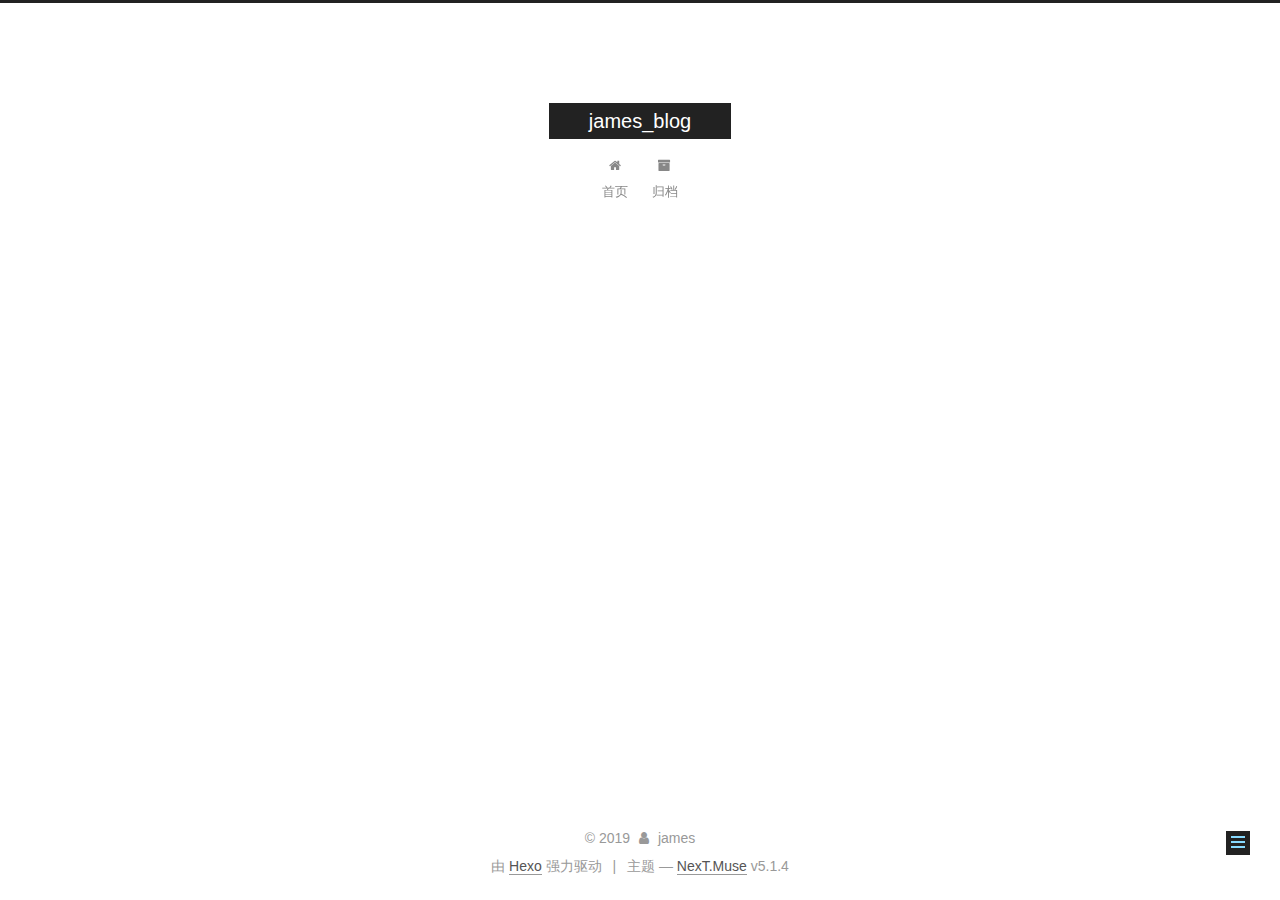
<file: 2019/01/27/FirstNight/index.html>
<!DOCTYPE html>



  


<html class="theme-next muse use-motion" lang="zh-Hans">
<head><meta name="generator" content="Hexo 3.8.0">
  <meta charset="UTF-8">
<meta http-equiv="X-UA-Compatible" content="IE=edge">
<meta name="viewport" content="width=device-width, initial-scale=1, maximum-scale=1">
<meta name="theme-color" content="#222">









<meta http-equiv="Cache-Control" content="no-transform">
<meta http-equiv="Cache-Control" content="no-siteapp">
















  
  
  <link href="/lib/fancybox/source/jquery.fancybox.css?v=2.1.5" rel="stylesheet" type="text/css">







<link href="/lib/font-awesome/css/font-awesome.min.css?v=4.6.2" rel="stylesheet" type="text/css">

<link href="/css/main.css?v=5.1.4" rel="stylesheet" type="text/css">


  <link rel="apple-touch-icon" sizes="180x180" href="/images/apple-touch-icon-next.png?v=5.1.4">


  <link rel="icon" type="image/png" sizes="32x32" href="/images/favicon-32x32-next.png?v=5.1.4">


  <link rel="icon" type="image/png" sizes="16x16" href="/images/favicon-16x16-next.png?v=5.1.4">


  <link rel="mask-icon" href="/images/logo.svg?v=5.1.4" color="#222">





  <meta name="keywords" content="Hexo, NexT">










<meta name="description" content="title: First Night 我有一头小毛驴，可是我从来都不骑。">
<meta property="og:type" content="article">
<meta property="og:title" content="james_blog">
<meta property="og:url" content="http://yoursite.com/2019/01/27/FirstNight/index.html">
<meta property="og:site_name" content="james_blog">
<meta property="og:description" content="title: First Night 我有一头小毛驴，可是我从来都不骑。">
<meta property="og:locale" content="zh-Hans">
<meta property="og:updated_time" content="2019-01-27T01:25:17.508Z">
<meta name="twitter:card" content="summary">
<meta name="twitter:title" content="james_blog">
<meta name="twitter:description" content="title: First Night 我有一头小毛驴，可是我从来都不骑。">



<script type="text/javascript" id="hexo.configurations">
  var NexT = window.NexT || {};
  var CONFIG = {
    root: '/',
    scheme: 'Muse',
    version: '5.1.4',
    sidebar: {"position":"left","display":"post","offset":12,"b2t":false,"scrollpercent":false,"onmobile":false},
    fancybox: true,
    tabs: true,
    motion: {"enable":true,"async":false,"transition":{"post_block":"fadeIn","post_header":"slideDownIn","post_body":"slideDownIn","coll_header":"slideLeftIn","sidebar":"slideUpIn"}},
    duoshuo: {
      userId: '0',
      author: '博主'
    },
    algolia: {
      applicationID: '',
      apiKey: '',
      indexName: '',
      hits: {"per_page":10},
      labels: {"input_placeholder":"Search for Posts","hits_empty":"We didn't find any results for the search: ${query}","hits_stats":"${hits} results found in ${time} ms"}
    }
  };
</script>



  <link rel="canonical" href="http://yoursite.com/2019/01/27/FirstNight/">





  <title> | james_blog</title>
  








</head>

<body itemscope="" itemtype="http://schema.org/WebPage" lang="zh-Hans">

  
  
    
  

  <div class="container sidebar-position-left page-post-detail">
    <div class="headband"></div>

    <header id="header" class="header" itemscope="" itemtype="http://schema.org/WPHeader">
      <div class="header-inner"><div class="site-brand-wrapper">
  <div class="site-meta ">
    

    <div class="custom-logo-site-title">
      <a href="/" class="brand" rel="start">
        <span class="logo-line-before"><i></i></span>
        <span class="site-title">james_blog</span>
        <span class="logo-line-after"><i></i></span>
      </a>
    </div>
      
        <p class="site-subtitle"></p>
      
  </div>

  <div class="site-nav-toggle">
    <button>
      <span class="btn-bar"></span>
      <span class="btn-bar"></span>
      <span class="btn-bar"></span>
    </button>
  </div>
</div>

<nav class="site-nav">
  

  
    <ul id="menu" class="menu">
      
        
        <li class="menu-item menu-item-home">
          <a href="/" rel="section">
            
              <i class="menu-item-icon fa fa-fw fa-home"></i> <br>
            
            首页
          </a>
        </li>
      
        
        <li class="menu-item menu-item-archives">
          <a href="/archives/" rel="section">
            
              <i class="menu-item-icon fa fa-fw fa-archive"></i> <br>
            
            归档
          </a>
        </li>
      

      
    </ul>
  

  
</nav>



 </div>
    </header>

    <main id="main" class="main">
      <div class="main-inner">
        <div class="content-wrap">
          <div id="content" class="content">
            

  <div id="posts" class="posts-expand">
    

  

  
  
  

  <article class="post post-type-normal" itemscope="" itemtype="http://schema.org/Article">
  
  
  
  <div class="post-block">
    <link itemprop="mainEntityOfPage" href="http://yoursite.com/2019/01/27/FirstNight/">

    <span hidden itemprop="author" itemscope="" itemtype="http://schema.org/Person">
      <meta itemprop="name" content="james">
      <meta itemprop="description" content="">
      <meta itemprop="image" content="/images/avatar.gif">
    </span>

    <span hidden itemprop="publisher" itemscope="" itemtype="http://schema.org/Organization">
      <meta itemprop="name" content="james_blog">
    </span>

    
      <header class="post-header">

        
        
          <h1 class="post-title" itemprop="name headline"></h1>
        

        <div class="post-meta">
          <span class="post-time">
            
              <span class="post-meta-item-icon">
                <i class="fa fa-calendar-o"></i>
              </span>
              
                <span class="post-meta-item-text">发表于</span>
              
              <time title="创建于" itemprop="dateCreated datePublished" datetime="2019-01-27T09:24:24+08:00">
                2019-01-27
              </time>
            

            

            
          </span>

          

          
            
          

          
          

          

          

          

        </div>
      </header>
    

    
    
    
    <div class="post-body" itemprop="articleBody">

      
      

      
        <hr>
<h2 id="title-First-Night"><a href="#title-First-Night" class="headerlink" title=" title: First Night"></a> title: First Night</h2><blockquote>
<p>我有一头<strong>小毛驴</strong>，可是我从来都不骑。</p>
</blockquote>

      
    </div>
    
    
    

    

    

    

    <footer class="post-footer">
      

      
      
      

      
        <div class="post-nav">
          <div class="post-nav-next post-nav-item">
            
              <a href="/2019/01/27/hello-world/" rel="next" title="Hello World">
                <i class="fa fa-chevron-left"></i> Hello World
              </a>
            
          </div>

          <span class="post-nav-divider"></span>

          <div class="post-nav-prev post-nav-item">
            
          </div>
        </div>
      

      
      
    </footer>
  </div>
  
  
  
  </article>



    <div class="post-spread">
      
    </div>
  </div>


          </div>
          


          

  



        </div>
        
          
  
  <div class="sidebar-toggle">
    <div class="sidebar-toggle-line-wrap">
      <span class="sidebar-toggle-line sidebar-toggle-line-first"></span>
      <span class="sidebar-toggle-line sidebar-toggle-line-middle"></span>
      <span class="sidebar-toggle-line sidebar-toggle-line-last"></span>
    </div>
  </div>

  <aside id="sidebar" class="sidebar">
    
    <div class="sidebar-inner">

      

      
        <ul class="sidebar-nav motion-element">
          <li class="sidebar-nav-toc sidebar-nav-active" data-target="post-toc-wrap">
            文章目录
          </li>
          <li class="sidebar-nav-overview" data-target="site-overview-wrap">
            站点概览
          </li>
        </ul>
      

      <section class="site-overview-wrap sidebar-panel">
        <div class="site-overview">
          <div class="site-author motion-element" itemprop="author" itemscope="" itemtype="http://schema.org/Person">
            
              <p class="site-author-name" itemprop="name">james</p>
              <p class="site-description motion-element" itemprop="description"></p>
          </div>

          <nav class="site-state motion-element">

            
              <div class="site-state-item site-state-posts">
              
                <a href="/archives/">
              
                  <span class="site-state-item-count">2</span>
                  <span class="site-state-item-name">日志</span>
                </a>
              </div>
            

            

            

          </nav>

          

          

          
          

          
          

          

        </div>
      </section>

      
      <!--noindex-->
        <section class="post-toc-wrap motion-element sidebar-panel sidebar-panel-active">
          <div class="post-toc">

            
              
            

            
              <div class="post-toc-content"><ol class="nav"><li class="nav-item nav-level-2"><a class="nav-link" href="#title-First-Night"><span class="nav-number">1.</span> <span class="nav-text"> title: First Night</span></a></li></ol></div>
            

          </div>
        </section>
      <!--/noindex-->
      

      

    </div>
  </aside>


        
      </div>
    </main>

    <footer id="footer" class="footer">
      <div class="footer-inner">
        <div class="copyright">&copy; <span itemprop="copyrightYear">2019</span>
  <span class="with-love">
    <i class="fa fa-user"></i>
  </span>
  <span class="author" itemprop="copyrightHolder">james</span>

  
</div>


  <div class="powered-by">由 <a class="theme-link" target="_blank" href="https://hexo.io">Hexo</a> 强力驱动</div>



  <span class="post-meta-divider">|</span>



  <div class="theme-info">主题 &mdash; <a class="theme-link" target="_blank" href="https://github.com/iissnan/hexo-theme-next">NexT.Muse</a> v5.1.4</div>




        







        
      </div>
    </footer>

    
      <div class="back-to-top">
        <i class="fa fa-arrow-up"></i>
        
      </div>
    

    

  </div>

  

<script type="text/javascript">
  if (Object.prototype.toString.call(window.Promise) !== '[object Function]') {
    window.Promise = null;
  }
</script>









  












  
  
    <script type="text/javascript" src="/lib/jquery/index.js?v=2.1.3"></script>
  

  
  
    <script type="text/javascript" src="/lib/fastclick/lib/fastclick.min.js?v=1.0.6"></script>
  

  
  
    <script type="text/javascript" src="/lib/jquery_lazyload/jquery.lazyload.js?v=1.9.7"></script>
  

  
  
    <script type="text/javascript" src="/lib/velocity/velocity.min.js?v=1.2.1"></script>
  

  
  
    <script type="text/javascript" src="/lib/velocity/velocity.ui.min.js?v=1.2.1"></script>
  

  
  
    <script type="text/javascript" src="/lib/fancybox/source/jquery.fancybox.pack.js?v=2.1.5"></script>
  


  


  <script type="text/javascript" src="/js/src/utils.js?v=5.1.4"></script>

  <script type="text/javascript" src="/js/src/motion.js?v=5.1.4"></script>



  
  

  
  <script type="text/javascript" src="/js/src/scrollspy.js?v=5.1.4"></script>
<script type="text/javascript" src="/js/src/post-details.js?v=5.1.4"></script>



  


  <script type="text/javascript" src="/js/src/bootstrap.js?v=5.1.4"></script>



  


  




	





  





  












  





  

  

  

  
  

  

  

  

</body>
</html>
</file>
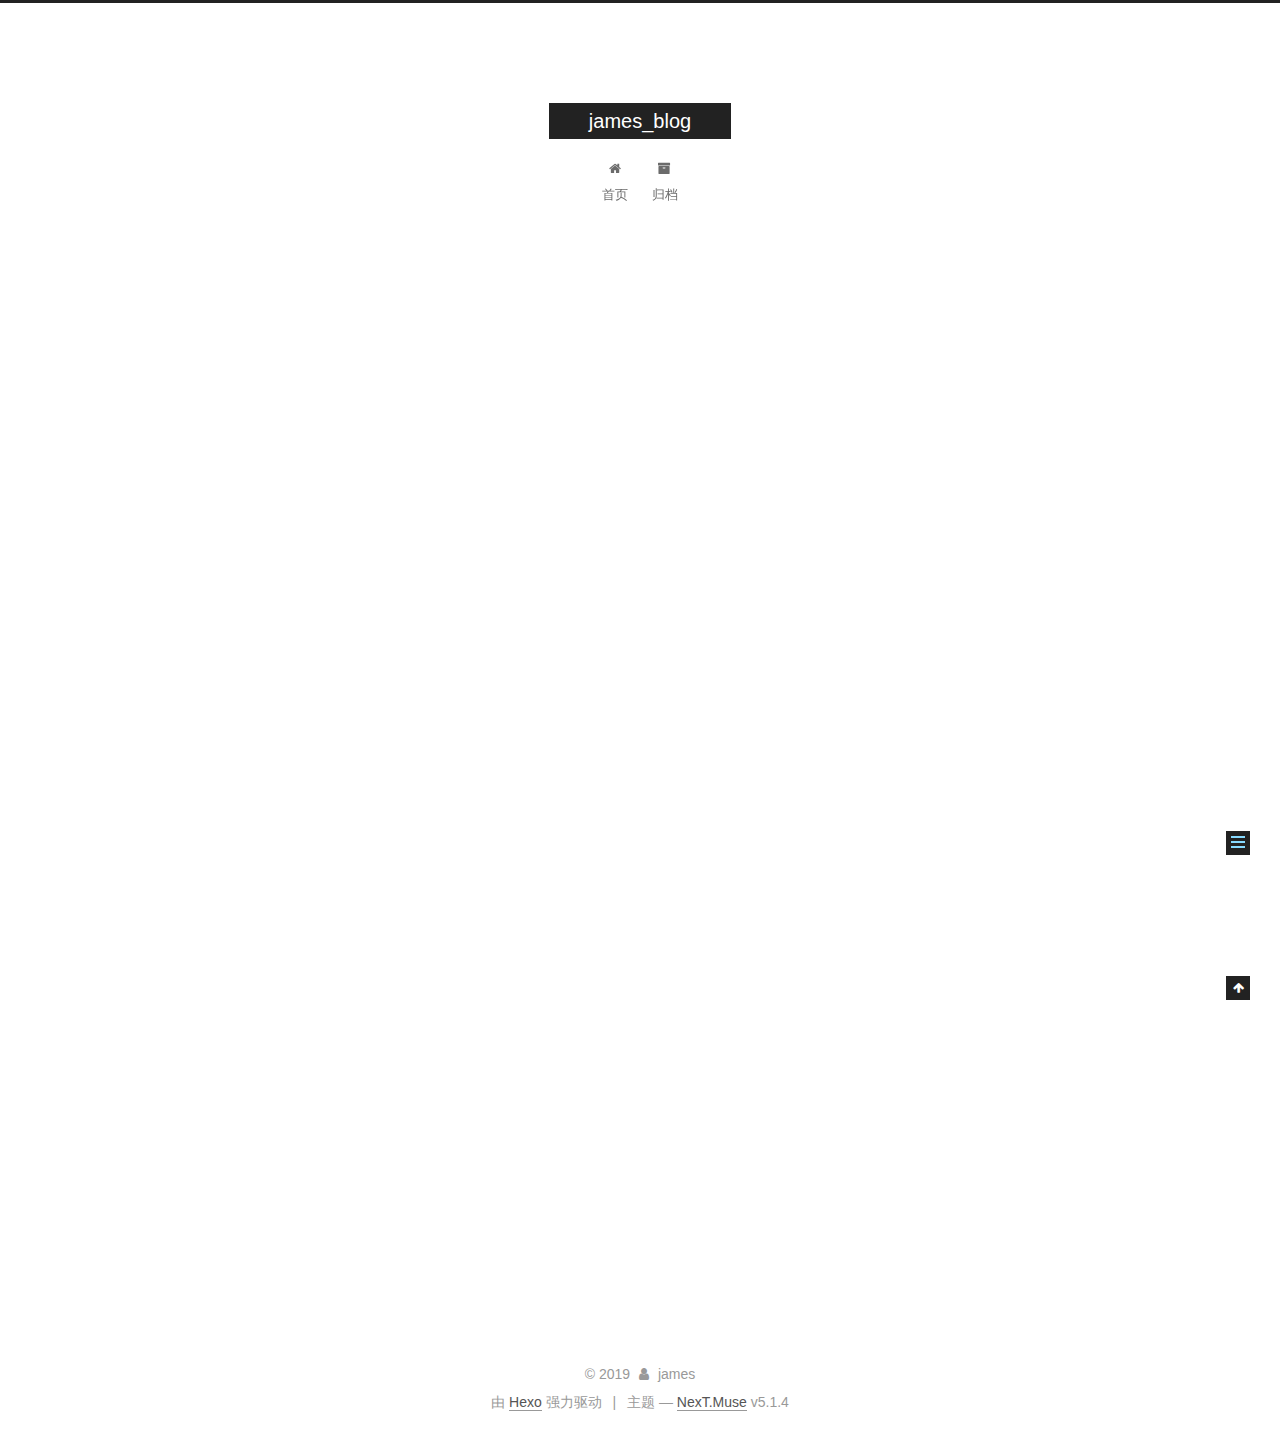
<file: 2019/01/27/hello-world/index.html>
<!DOCTYPE html>



  


<html class="theme-next muse use-motion" lang="zh-Hans">
<head><meta name="generator" content="Hexo 3.8.0">
  <meta charset="UTF-8">
<meta http-equiv="X-UA-Compatible" content="IE=edge">
<meta name="viewport" content="width=device-width, initial-scale=1, maximum-scale=1">
<meta name="theme-color" content="#222">









<meta http-equiv="Cache-Control" content="no-transform">
<meta http-equiv="Cache-Control" content="no-siteapp">
















  
  
  <link href="/lib/fancybox/source/jquery.fancybox.css?v=2.1.5" rel="stylesheet" type="text/css">







<link href="/lib/font-awesome/css/font-awesome.min.css?v=4.6.2" rel="stylesheet" type="text/css">

<link href="/css/main.css?v=5.1.4" rel="stylesheet" type="text/css">


  <link rel="apple-touch-icon" sizes="180x180" href="/images/apple-touch-icon-next.png?v=5.1.4">


  <link rel="icon" type="image/png" sizes="32x32" href="/images/favicon-32x32-next.png?v=5.1.4">


  <link rel="icon" type="image/png" sizes="16x16" href="/images/favicon-16x16-next.png?v=5.1.4">


  <link rel="mask-icon" href="/images/logo.svg?v=5.1.4" color="#222">





  <meta name="keywords" content="Hexo, NexT">










<meta name="description" content="Welcome to Hexo! This is your very first post. Check documentation for more info. If you get any problems when using Hexo, you can find the answer in troubleshooting or you can ask me on GitHub. Quick">
<meta property="og:type" content="article">
<meta property="og:title" content="Hello World">
<meta property="og:url" content="http://yoursite.com/2019/01/27/hello-world/index.html">
<meta property="og:site_name" content="james_blog">
<meta property="og:description" content="Welcome to Hexo! This is your very first post. Check documentation for more info. If you get any problems when using Hexo, you can find the answer in troubleshooting or you can ask me on GitHub. Quick">
<meta property="og:locale" content="zh-Hans">
<meta property="og:updated_time" content="2019-01-27T00:56:10.628Z">
<meta name="twitter:card" content="summary">
<meta name="twitter:title" content="Hello World">
<meta name="twitter:description" content="Welcome to Hexo! This is your very first post. Check documentation for more info. If you get any problems when using Hexo, you can find the answer in troubleshooting or you can ask me on GitHub. Quick">



<script type="text/javascript" id="hexo.configurations">
  var NexT = window.NexT || {};
  var CONFIG = {
    root: '/',
    scheme: 'Muse',
    version: '5.1.4',
    sidebar: {"position":"left","display":"post","offset":12,"b2t":false,"scrollpercent":false,"onmobile":false},
    fancybox: true,
    tabs: true,
    motion: {"enable":true,"async":false,"transition":{"post_block":"fadeIn","post_header":"slideDownIn","post_body":"slideDownIn","coll_header":"slideLeftIn","sidebar":"slideUpIn"}},
    duoshuo: {
      userId: '0',
      author: '博主'
    },
    algolia: {
      applicationID: '',
      apiKey: '',
      indexName: '',
      hits: {"per_page":10},
      labels: {"input_placeholder":"Search for Posts","hits_empty":"We didn't find any results for the search: ${query}","hits_stats":"${hits} results found in ${time} ms"}
    }
  };
</script>



  <link rel="canonical" href="http://yoursite.com/2019/01/27/hello-world/">





  <title>Hello World | james_blog</title>
  








</head>

<body itemscope="" itemtype="http://schema.org/WebPage" lang="zh-Hans">

  
  
    
  

  <div class="container sidebar-position-left page-post-detail">
    <div class="headband"></div>

    <header id="header" class="header" itemscope="" itemtype="http://schema.org/WPHeader">
      <div class="header-inner"><div class="site-brand-wrapper">
  <div class="site-meta ">
    

    <div class="custom-logo-site-title">
      <a href="/" class="brand" rel="start">
        <span class="logo-line-before"><i></i></span>
        <span class="site-title">james_blog</span>
        <span class="logo-line-after"><i></i></span>
      </a>
    </div>
      
        <p class="site-subtitle"></p>
      
  </div>

  <div class="site-nav-toggle">
    <button>
      <span class="btn-bar"></span>
      <span class="btn-bar"></span>
      <span class="btn-bar"></span>
    </button>
  </div>
</div>

<nav class="site-nav">
  

  
    <ul id="menu" class="menu">
      
        
        <li class="menu-item menu-item-home">
          <a href="/" rel="section">
            
              <i class="menu-item-icon fa fa-fw fa-home"></i> <br>
            
            首页
          </a>
        </li>
      
        
        <li class="menu-item menu-item-archives">
          <a href="/archives/" rel="section">
            
              <i class="menu-item-icon fa fa-fw fa-archive"></i> <br>
            
            归档
          </a>
        </li>
      

      
    </ul>
  

  
</nav>



 </div>
    </header>

    <main id="main" class="main">
      <div class="main-inner">
        <div class="content-wrap">
          <div id="content" class="content">
            

  <div id="posts" class="posts-expand">
    

  

  
  
  

  <article class="post post-type-normal" itemscope="" itemtype="http://schema.org/Article">
  
  
  
  <div class="post-block">
    <link itemprop="mainEntityOfPage" href="http://yoursite.com/2019/01/27/hello-world/">

    <span hidden itemprop="author" itemscope="" itemtype="http://schema.org/Person">
      <meta itemprop="name" content="james">
      <meta itemprop="description" content="">
      <meta itemprop="image" content="/images/avatar.gif">
    </span>

    <span hidden itemprop="publisher" itemscope="" itemtype="http://schema.org/Organization">
      <meta itemprop="name" content="james_blog">
    </span>

    
      <header class="post-header">

        
        
          <h1 class="post-title" itemprop="name headline">Hello World</h1>
        

        <div class="post-meta">
          <span class="post-time">
            
              <span class="post-meta-item-icon">
                <i class="fa fa-calendar-o"></i>
              </span>
              
                <span class="post-meta-item-text">发表于</span>
              
              <time title="创建于" itemprop="dateCreated datePublished" datetime="2019-01-27T08:56:10+08:00">
                2019-01-27
              </time>
            

            

            
          </span>

          

          
            
          

          
          

          

          

          

        </div>
      </header>
    

    
    
    
    <div class="post-body" itemprop="articleBody">

      
      

      
        <p>Welcome to <a href="https://hexo.io/" target="_blank" rel="noopener">Hexo</a>! This is your very first post. Check <a href="https://hexo.io/docs/" target="_blank" rel="noopener">documentation</a> for more info. If you get any problems when using Hexo, you can find the answer in <a href="https://hexo.io/docs/troubleshooting.html" target="_blank" rel="noopener">troubleshooting</a> or you can ask me on <a href="https://github.com/hexojs/hexo/issues" target="_blank" rel="noopener">GitHub</a>.</p>
<h2 id="Quick-Start"><a href="#Quick-Start" class="headerlink" title="Quick Start"></a>Quick Start</h2><h3 id="Create-a-new-post"><a href="#Create-a-new-post" class="headerlink" title="Create a new post"></a>Create a new post</h3><figure class="highlight bash"><table><tr><td class="gutter"><pre><span class="line">1</span><br></pre></td><td class="code"><pre><span class="line">$ hexo new <span class="string">"My New Post"</span></span><br></pre></td></tr></table></figure>
<p>More info: <a href="https://hexo.io/docs/writing.html" target="_blank" rel="noopener">Writing</a></p>
<h3 id="Run-server"><a href="#Run-server" class="headerlink" title="Run server"></a>Run server</h3><figure class="highlight bash"><table><tr><td class="gutter"><pre><span class="line">1</span><br></pre></td><td class="code"><pre><span class="line">$ hexo server</span><br></pre></td></tr></table></figure>
<p>More info: <a href="https://hexo.io/docs/server.html" target="_blank" rel="noopener">Server</a></p>
<h3 id="Generate-static-files"><a href="#Generate-static-files" class="headerlink" title="Generate static files"></a>Generate static files</h3><figure class="highlight bash"><table><tr><td class="gutter"><pre><span class="line">1</span><br></pre></td><td class="code"><pre><span class="line">$ hexo generate</span><br></pre></td></tr></table></figure>
<p>More info: <a href="https://hexo.io/docs/generating.html" target="_blank" rel="noopener">Generating</a></p>
<h3 id="Deploy-to-remote-sites"><a href="#Deploy-to-remote-sites" class="headerlink" title="Deploy to remote sites"></a>Deploy to remote sites</h3><figure class="highlight bash"><table><tr><td class="gutter"><pre><span class="line">1</span><br></pre></td><td class="code"><pre><span class="line">$ hexo deploy</span><br></pre></td></tr></table></figure>
<p>More info: <a href="https://hexo.io/docs/deployment.html" target="_blank" rel="noopener">Deployment</a></p>

      
    </div>
    
    
    

    

    

    

    <footer class="post-footer">
      

      
      
      

      
        <div class="post-nav">
          <div class="post-nav-next post-nav-item">
            
          </div>

          <span class="post-nav-divider"></span>

          <div class="post-nav-prev post-nav-item">
            
              <a href="/2019/01/27/FirstNight/" rel="prev" title="">
                 <i class="fa fa-chevron-right"></i>
              </a>
            
          </div>
        </div>
      

      
      
    </footer>
  </div>
  
  
  
  </article>



    <div class="post-spread">
      
    </div>
  </div>


          </div>
          


          

  



        </div>
        
          
  
  <div class="sidebar-toggle">
    <div class="sidebar-toggle-line-wrap">
      <span class="sidebar-toggle-line sidebar-toggle-line-first"></span>
      <span class="sidebar-toggle-line sidebar-toggle-line-middle"></span>
      <span class="sidebar-toggle-line sidebar-toggle-line-last"></span>
    </div>
  </div>

  <aside id="sidebar" class="sidebar">
    
    <div class="sidebar-inner">

      

      
        <ul class="sidebar-nav motion-element">
          <li class="sidebar-nav-toc sidebar-nav-active" data-target="post-toc-wrap">
            文章目录
          </li>
          <li class="sidebar-nav-overview" data-target="site-overview-wrap">
            站点概览
          </li>
        </ul>
      

      <section class="site-overview-wrap sidebar-panel">
        <div class="site-overview">
          <div class="site-author motion-element" itemprop="author" itemscope="" itemtype="http://schema.org/Person">
            
              <p class="site-author-name" itemprop="name">james</p>
              <p class="site-description motion-element" itemprop="description"></p>
          </div>

          <nav class="site-state motion-element">

            
              <div class="site-state-item site-state-posts">
              
                <a href="/archives/">
              
                  <span class="site-state-item-count">2</span>
                  <span class="site-state-item-name">日志</span>
                </a>
              </div>
            

            

            

          </nav>

          

          

          
          

          
          

          

        </div>
      </section>

      
      <!--noindex-->
        <section class="post-toc-wrap motion-element sidebar-panel sidebar-panel-active">
          <div class="post-toc">

            
              
            

            
              <div class="post-toc-content"><ol class="nav"><li class="nav-item nav-level-2"><a class="nav-link" href="#Quick-Start"><span class="nav-number">1.</span> <span class="nav-text">Quick Start</span></a><ol class="nav-child"><li class="nav-item nav-level-3"><a class="nav-link" href="#Create-a-new-post"><span class="nav-number">1.1.</span> <span class="nav-text">Create a new post</span></a></li><li class="nav-item nav-level-3"><a class="nav-link" href="#Run-server"><span class="nav-number">1.2.</span> <span class="nav-text">Run server</span></a></li><li class="nav-item nav-level-3"><a class="nav-link" href="#Generate-static-files"><span class="nav-number">1.3.</span> <span class="nav-text">Generate static files</span></a></li><li class="nav-item nav-level-3"><a class="nav-link" href="#Deploy-to-remote-sites"><span class="nav-number">1.4.</span> <span class="nav-text">Deploy to remote sites</span></a></li></ol></li></ol></div>
            

          </div>
        </section>
      <!--/noindex-->
      

      

    </div>
  </aside>


        
      </div>
    </main>

    <footer id="footer" class="footer">
      <div class="footer-inner">
        <div class="copyright">&copy; <span itemprop="copyrightYear">2019</span>
  <span class="with-love">
    <i class="fa fa-user"></i>
  </span>
  <span class="author" itemprop="copyrightHolder">james</span>

  
</div>


  <div class="powered-by">由 <a class="theme-link" target="_blank" href="https://hexo.io">Hexo</a> 强力驱动</div>



  <span class="post-meta-divider">|</span>



  <div class="theme-info">主题 &mdash; <a class="theme-link" target="_blank" href="https://github.com/iissnan/hexo-theme-next">NexT.Muse</a> v5.1.4</div>




        







        
      </div>
    </footer>

    
      <div class="back-to-top">
        <i class="fa fa-arrow-up"></i>
        
      </div>
    

    

  </div>

  

<script type="text/javascript">
  if (Object.prototype.toString.call(window.Promise) !== '[object Function]') {
    window.Promise = null;
  }
</script>









  












  
  
    <script type="text/javascript" src="/lib/jquery/index.js?v=2.1.3"></script>
  

  
  
    <script type="text/javascript" src="/lib/fastclick/lib/fastclick.min.js?v=1.0.6"></script>
  

  
  
    <script type="text/javascript" src="/lib/jquery_lazyload/jquery.lazyload.js?v=1.9.7"></script>
  

  
  
    <script type="text/javascript" src="/lib/velocity/velocity.min.js?v=1.2.1"></script>
  

  
  
    <script type="text/javascript" src="/lib/velocity/velocity.ui.min.js?v=1.2.1"></script>
  

  
  
    <script type="text/javascript" src="/lib/fancybox/source/jquery.fancybox.pack.js?v=2.1.5"></script>
  


  


  <script type="text/javascript" src="/js/src/utils.js?v=5.1.4"></script>

  <script type="text/javascript" src="/js/src/motion.js?v=5.1.4"></script>



  
  

  
  <script type="text/javascript" src="/js/src/scrollspy.js?v=5.1.4"></script>
<script type="text/javascript" src="/js/src/post-details.js?v=5.1.4"></script>



  


  <script type="text/javascript" src="/js/src/bootstrap.js?v=5.1.4"></script>



  


  




	





  





  












  





  

  

  

  
  

  

  

  

</body>
</html>
</file>
<file: css/main.css>
/* normalize.css v3.0.2 | MIT License | git.io/normalize */
html {
  font-family: sans-serif; /* 1 */
  -ms-text-size-adjust: 100%; /* 2 */
  -webkit-text-size-adjust: 100%; /* 2 */
}
body {
  margin: 0;
}
article,
aside,
details,
figcaption,
figure,
footer,
header,
hgroup,
main,
menu,
nav,
section,
summary {
  display: block;
}
audio,
canvas,
progress,
video {
  display: inline-block; /* 1 */
  vertical-align: baseline; /* 2 */
}
audio:not([controls]) {
  display: none;
  height: 0;
}
[hidden],
template {
  display: none;
}
a {
  background-color: transparent;
}
a:active,
a:hover {
  outline: 0;
}
abbr[title] {
  border-bottom: 1px dotted;
}
b,
strong {
  font-weight: bold;
}
dfn {
  font-style: italic;
}
h1 {
  font-size: 2em;
  margin: 0.67em 0;
}
mark {
  background: #ff0;
  color: #000;
}
small {
  font-size: 80%;
}
sub,
sup {
  font-size: 75%;
  line-height: 0;
  position: relative;
  vertical-align: baseline;
}
sup {
  top: -0.5em;
}
sub {
  bottom: -0.25em;
}
img {
  border: 0;
}
svg:not(:root) {
  overflow: hidden;
}
figure {
  margin: 1em 40px;
}
hr {
  -moz-box-sizing: content-box;
  box-sizing: content-box;
  height: 0;
}
pre {
  overflow: auto;
}
code,
kbd,
pre,
samp {
  font-family: monospace, monospace;
  font-size: 1em;
}
button,
input,
optgroup,
select,
textarea {
  color: inherit; /* 1 */
  font: inherit; /* 2 */
  margin: 0; /* 3 */
}
button {
  overflow: visible;
}
button,
select {
  text-transform: none;
}
button,
html input[type="button"],
input[type="reset"],
input[type="submit"] {
  -webkit-appearance: button; /* 2 */
  cursor: pointer; /* 3 */
}
button[disabled],
html input[disabled] {
  cursor: default;
}
button::-moz-focus-inner,
input::-moz-focus-inner {
  border: 0;
  padding: 0;
}
input {
  line-height: normal;
}
input[type="checkbox"],
input[type="radio"] {
  box-sizing: border-box; /* 1 */
  padding: 0; /* 2 */
}
input[type="number"]::-webkit-inner-spin-button,
input[type="number"]::-webkit-outer-spin-button {
  height: auto;
}
input[type="search"] {
  -webkit-appearance: textfield; /* 1 */
  -moz-box-sizing: content-box;
  -webkit-box-sizing: content-box; /* 2 */
  box-sizing: content-box;
}
input[type="search"]::-webkit-search-cancel-button,
input[type="search"]::-webkit-search-decoration {
  -webkit-appearance: none;
}
fieldset {
  border: 1px solid #c0c0c0;
  margin: 0 2px;
  padding: 0.35em 0.625em 0.75em;
}
legend {
  border: 0; /* 1 */
  padding: 0; /* 2 */
}
textarea {
  overflow: auto;
}
optgroup {
  font-weight: bold;
}
table {
  border-collapse: collapse;
  border-spacing: 0;
}
td,
th {
  padding: 0;
}
::selection {
  background: #262a30;
  color: #fff;
}
body {
  position: relative;
  font-family: 'Lato', "PingFang SC", "Microsoft YaHei", sans-serif;
  font-size: 14px;
  line-height: 2;
  color: #555;
  background: #fff;
}
@media (max-width: 767px) {
  body {
    padding-right: 0 !important;
  }
}
@media (min-width: 768px) and (max-width: 991px) {
  body {
    padding-right: 0 !important;
  }
}
@media (min-width: 1600px) {
  body {
    font-size: 16px;
  }
}
h1,
h2,
h3,
h4,
h5,
h6 {
  margin: 0;
  padding: 0;
  font-weight: bold;
  line-height: 1.5;
  font-family: 'Lato', "PingFang SC", "Microsoft YaHei", sans-serif;
}
h2,
h3,
h4,
h5,
h6 {
  margin: 20px 0 15px;
}
h1 {
  font-size: 22px;
}
@media (max-width: 767px) {
  h1 {
    font-size: 18px;
  }
}
h2 {
  font-size: 20px;
}
@media (max-width: 767px) {
  h2 {
    font-size: 16px;
  }
}
h3 {
  font-size: 18px;
}
@media (max-width: 767px) {
  h3 {
    font-size: 14px;
  }
}
h4 {
  font-size: 16px;
}
@media (max-width: 767px) {
  h4 {
    font-size: 12px;
  }
}
h5 {
  font-size: 14px;
}
@media (max-width: 767px) {
  h5 {
    font-size: 10px;
  }
}
h6 {
  font-size: 12px;
}
@media (max-width: 767px) {
  h6 {
    font-size: 8px;
  }
}
p {
  margin: 0 0 20px 0;
}
a {
  color: #555;
  text-decoration: none;
  outline: none;
  border-bottom: 1px solid #999;
  word-wrap: break-word;
}
a:hover {
  color: #222;
  border-bottom-color: #222;
}
blockquote {
  margin: 0;
  padding: 0;
}
img {
  display: block;
  margin: auto;
  max-width: 100%;
  height: auto;
}
hr {
  margin: 40px 0;
  height: 3px;
  border: none;
  background-color: #ddd;
  background-image: repeating-linear-gradient(-45deg, #fff, #fff 4px, transparent 4px, transparent 8px);
}
blockquote {
  padding: 0 15px;
  color: #666;
  border-left: 4px solid #ddd;
}
blockquote cite::before {
  content: "-";
  padding: 0 5px;
}
dt {
  font-weight: 700;
}
dd {
  margin: 0;
  padding: 0;
}
kbd {
  border: 1px solid #ccc;
  border-radius: 0.2em;
  box-shadow: 0.1em 0.1em 0.2em rgba(0,0,0,0.1);
  background-color: #f9f9f9;
  font-family: inherit;
  background-image: -webkit-linear-gradient(top, #eee, #fff, #eee);
  padding: 0.1em 0.3em;
  white-space: nowrap;
}
.text-left {
  text-align: left;
}
.text-center {
  text-align: center;
}
.text-right {
  text-align: right;
}
.text-justify {
  text-align: justify;
}
.text-nowrap {
  white-space: nowrap;
}
.text-lowercase {
  text-transform: lowercase;
}
.text-uppercase {
  text-transform: uppercase;
}
.text-capitalize {
  text-transform: capitalize;
}
.center-block {
  display: block;
  margin-left: auto;
  margin-right: auto;
}
.clearfix:before,
.clearfix:after {
  content: " ";
  display: table;
}
.clearfix:after {
  clear: both;
}
.pullquote {
  width: 45%;
}
.pullquote.left {
  float: left;
  margin-left: 5px;
  margin-right: 10px;
}
.pullquote.right {
  float: right;
  margin-left: 10px;
  margin-right: 5px;
}
.affix.affix.affix {
  position: fixed;
}
.translation {
  margin-top: -20px;
  font-size: 14px;
  color: #999;
}
.scrollbar-measure {
  width: 100px;
  height: 100px;
  overflow: scroll;
  position: absolute;
  top: -9999px;
}
.use-motion .motion-element {
  opacity: 0;
}
table {
  margin: 20px 0;
  width: 100%;
  border-collapse: collapse;
  border-spacing: 0;
  border: 1px solid #ddd;
  font-size: 14px;
  table-layout: fixed;
  word-wrap: break-all;
}
table>tbody>tr:nth-of-type(odd) {
  background-color: #f9f9f9;
}
table>tbody>tr:hover {
  background-color: #f5f5f5;
}
caption,
th,
td {
  padding: 8px;
  text-align: left;
  vertical-align: middle;
  font-weight: normal;
}
th,
td {
  border-bottom: 3px solid #ddd;
  border-right: 1px solid #eee;
}
th {
  padding-bottom: 10px;
  font-weight: 700;
}
td {
  border-bottom-width: 1px;
}
html,
body {
  height: 100%;
}
.container {
  position: relative;
  min-height: 100%;
}
.header-inner {
  margin: 0 auto;
  padding: 100px 0 70px;
  width: 700px;
}
@media (min-width: 1600px) {
  .container .header-inner {
    width: 900px;
  }
}
.main {
  padding-bottom: 150px;
}
.main-inner {
  margin: 0 auto;
  width: 700px;
}
@media (min-width: 1600px) {
  .container .main-inner {
    width: 900px;
  }
}
.footer {
  position: absolute;
  left: 0;
  bottom: 0;
  width: 100%;
  min-height: 50px;
}
.footer-inner {
  box-sizing: border-box;
  margin: 20px auto;
  width: 700px;
}
@media (min-width: 1600px) {
  .container .footer-inner {
    width: 900px;
  }
}
pre,
.highlight {
  overflow: auto;
  margin: 20px 0;
  padding: 0;
  font-size: 13px;
  color: #4d4d4c;
  background: #f7f7f7;
  line-height: 1.6;
}
pre,
code {
  font-family: consolas, Menlo, "PingFang SC", "Microsoft YaHei", monospace;
}
code {
  padding: 2px 4px;
  word-wrap: break-word;
  color: #555;
  background: #eee;
  border-radius: 3px;
  font-size: 13px;
}
pre {
  padding: 10px;
}
pre code {
  padding: 0;
  color: #4d4d4c;
  background: none;
  text-shadow: none;
}
.highlight {
  border-radius: 1px;
}
.highlight pre {
  border: none;
  margin: 0;
  padding: 10px 0;
}
.highlight table {
  margin: 0;
  width: auto;
  border: none;
}
.highlight td {
  border: none;
  padding: 0;
}
.highlight figcaption {
  font-size: 1em;
  color: #4d4d4c;
  line-height: 1em;
  margin-bottom: 1em;
}
.highlight figcaption:before,
.highlight figcaption:after {
  content: " ";
  display: table;
}
.highlight figcaption:after {
  clear: both;
}
.highlight figcaption a {
  float: right;
  color: #4d4d4c;
}
.highlight figcaption a:hover {
  border-bottom-color: #4d4d4c;
}
.highlight .gutter pre {
  padding-left: 10px;
  padding-right: 10px;
  color: #869194;
  text-align: right;
  background-color: #eff2f3;
}
.highlight .code pre {
  width: 100%;
  padding-left: 10px;
  padding-right: 10px;
  background-color: #f7f7f7;
}
.highlight .line {
  height: 20px;
}
.gutter {
  -webkit-user-select: none;
  -moz-user-select: none;
  -ms-user-select: none;
  user-select: none;
}
.gist table {
  width: auto;
}
.gist table td {
  border: none;
}
pre .deletion {
  background: #fdd;
}
pre .addition {
  background: #dfd;
}
pre .meta {
  color: #8959a8;
}
pre .comment {
  color: #8e908c;
}
pre .variable,
pre .attribute,
pre .tag,
pre .regexp,
pre .ruby .constant,
pre .xml .tag .title,
pre .xml .pi,
pre .xml .doctype,
pre .html .doctype,
pre .css .id,
pre .css .class,
pre .css .pseudo {
  color: #c82829;
}
pre .number,
pre .preprocessor,
pre .built_in,
pre .literal,
pre .params,
pre .constant,
pre .command {
  color: #f5871f;
}
pre .ruby .class .title,
pre .css .rules .attribute,
pre .string,
pre .value,
pre .inheritance,
pre .header,
pre .ruby .symbol,
pre .xml .cdata,
pre .special,
pre .number,
pre .formula {
  color: #718c00;
}
pre .title,
pre .css .hexcolor {
  color: #3e999f;
}
pre .function,
pre .python .decorator,
pre .python .title,
pre .ruby .function .title,
pre .ruby .title .keyword,
pre .perl .sub,
pre .javascript .title,
pre .coffeescript .title {
  color: #4271ae;
}
pre .keyword,
pre .javascript .function {
  color: #8959a8;
}
.full-image.full-image.full-image.full-image {
  border: none;
  max-width: 100%;
  width: auto;
  margin: 20px auto 25px;
}
@media (min-width: 992px) {
  .full-image.full-image.full-image.full-image {
    max-width: none;
    width: 110%;
    margin: 25px -5%;
  }
}
.blockquote-center,
.page-home .post-type-quote blockquote,
.page-post-detail .post-type-quote blockquote {
  position: relative;
  margin: 40px 0;
  padding: 0;
  border-left: none;
  text-align: center;
}
.blockquote-center::before,
.page-home .post-type-quote blockquote::before,
.page-post-detail .post-type-quote blockquote::before,
.blockquote-center::after,
.page-home .post-type-quote blockquote::after,
.page-post-detail .post-type-quote blockquote::after {
  position: absolute;
  content: ' ';
  display: block;
  width: 100%;
  height: 24px;
  opacity: 0.2;
  background-repeat: no-repeat;
  background-position: 0 -6px;
  background-size: 22px 22px;
}
.blockquote-center::before,
.page-home .post-type-quote blockquote::before,
.page-post-detail .post-type-quote blockquote::before {
  top: -20px;
  background-image: url("../images/quote-l.svg");
  border-top: 1px solid #ccc;
}
.blockquote-center::after,
.page-home .post-type-quote blockquote::after,
.page-post-detail .post-type-quote blockquote::after {
  bottom: -20px;
  background-image: url("../images/quote-r.svg");
  border-bottom: 1px solid #ccc;
  background-position: 100% 8px;
}
.blockquote-center p,
.page-home .post-type-quote blockquote p,
.page-post-detail .post-type-quote blockquote p,
.blockquote-center div,
.page-home .post-type-quote blockquote div,
.page-post-detail .post-type-quote blockquote div {
  text-align: center;
}
.post .post-body .group-picture img {
  box-sizing: border-box;
  padding: 0 3px;
  border: none;
}
.post .group-picture-row {
  overflow: hidden;
  margin-top: 6px;
}
.post .group-picture-row:first-child {
  margin-top: 0;
}
.post .group-picture-column {
  float: left;
}
.page-post-detail .post-body .group-picture-column {
  float: none;
  margin-top: 10px;
  width: auto !important;
}
.page-post-detail .post-body .group-picture-column img {
  margin: 0 auto;
}
.page-archive .group-picture-container {
  overflow: hidden;
}
.page-archive .group-picture-row {
  float: left;
}
.page-archive .group-picture-row:first-child {
  margin-top: 6px;
}
.page-archive .group-picture-column {
  max-width: 150px;
  max-height: 150px;
}
.post-body .note {
  position: relative;
  padding: 15px;
  margin-bottom: 20px;
  border: 1px solid #eee;
  border-left-width: 5px;
  border-radius: 3px;
}
.post-body .note h2,
.post-body .note h3,
.post-body .note h4,
.post-body .note h5,
.post-body .note h6 {
  margin-top: 0;
  margin-bottom: 0;
  border-bottom: initial;
  padding-top: 0 !important;
}
.post-body .note p:first-child,
.post-body .note ul:first-child,
.post-body .note ol:first-child,
.post-body .note table:first-child,
.post-body .note pre:first-child,
.post-body .note blockquote:first-child {
  margin-top: 0;
}
.post-body .note p:last-child,
.post-body .note ul:last-child,
.post-body .note ol:last-child,
.post-body .note table:last-child,
.post-body .note pre:last-child,
.post-body .note blockquote:last-child {
  margin-bottom: 0;
}
.post-body .note.default {
  border-left-color: #777;
}
.post-body .note.default h2,
.post-body .note.default h3,
.post-body .note.default h4,
.post-body .note.default h5,
.post-body .note.default h6 {
  color: #777;
}
.post-body .note.primary {
  border-left-color: #6f42c1;
}
.post-body .note.primary h2,
.post-body .note.primary h3,
.post-body .note.primary h4,
.post-body .note.primary h5,
.post-body .note.primary h6 {
  color: #6f42c1;
}
.post-body .note.info {
  border-left-color: #428bca;
}
.post-body .note.info h2,
.post-body .note.info h3,
.post-body .note.info h4,
.post-body .note.info h5,
.post-body .note.info h6 {
  color: #428bca;
}
.post-body .note.success {
  border-left-color: #5cb85c;
}
.post-body .note.success h2,
.post-body .note.success h3,
.post-body .note.success h4,
.post-body .note.success h5,
.post-body .note.success h6 {
  color: #5cb85c;
}
.post-body .note.warning {
  border-left-color: #f0ad4e;
}
.post-body .note.warning h2,
.post-body .note.warning h3,
.post-body .note.warning h4,
.post-body .note.warning h5,
.post-body .note.warning h6 {
  color: #f0ad4e;
}
.post-body .note.danger {
  border-left-color: #d9534f;
}
.post-body .note.danger h2,
.post-body .note.danger h3,
.post-body .note.danger h4,
.post-body .note.danger h5,
.post-body .note.danger h6 {
  color: #d9534f;
}
.post-body .label {
  display: inline;
  padding: 0 2px;
  white-space: nowrap;
}
.post-body .label.default {
  background-color: #f0f0f0;
}
.post-body .label.primary {
  background-color: #efe6f7;
}
.post-body .label.info {
  background-color: #e5f2f8;
}
.post-body .label.success {
  background-color: #e7f4e9;
}
.post-body .label.warning {
  background-color: #fcf6e1;
}
.post-body .label.danger {
  background-color: #fae8eb;
}
.post-body .tabs {
  position: relative;
  display: block;
  margin-bottom: 20px;
  padding-top: 10px;
}
.post-body .tabs ul.nav-tabs {
  margin: 0;
  padding: 0;
  display: flex;
  margin-bottom: -1px;
}
@media (max-width: 413px) {
  .post-body .tabs ul.nav-tabs {
    display: block;
    margin-bottom: 5px;
  }
}
.post-body .tabs ul.nav-tabs li.tab {
  list-style-type: none !important;
  margin: 0 0.25em 0 0;
  border-top: 3px solid transparent;
  border-left: 1px solid transparent;
  border-right: 1px solid transparent;
}
@media (max-width: 413px) {
  .post-body .tabs ul.nav-tabs li.tab {
    margin: initial;
    border-top: 1px solid transparent;
    border-left: 3px solid transparent;
    border-right: 1px solid transparent;
    border-bottom: 1px solid transparent;
  }
}
.post-body .tabs ul.nav-tabs li.tab a {
  outline: 0;
  border-bottom: initial;
  display: block;
  line-height: 1.8em;
  padding: 0.25em 0.75em;
  transition-duration: 0.2s;
  transition-timing-function: ease-out;
  transition-delay: 0s;
}
.post-body .tabs ul.nav-tabs li.tab a i {
  width: 1.285714285714286em;
}
.post-body .tabs ul.nav-tabs li.tab.active {
  border-top: 3px solid #fc6423;
  border-left: 1px solid #ddd;
  border-right: 1px solid #ddd;
  background-color: #fff;
}
@media (max-width: 413px) {
  .post-body .tabs ul.nav-tabs li.tab.active {
    border-top: 1px solid #ddd;
    border-left: 3px solid #fc6423;
    border-right: 1px solid #ddd;
    border-bottom: 1px solid #ddd;
  }
}
.post-body .tabs ul.nav-tabs li.tab.active a {
  cursor: default;
  color: #555;
}
.post-body .tabs .tab-content {
  background-color: #fff;
}
.post-body .tabs .tab-content .tab-pane {
  border: 1px solid #ddd;
  padding: 20px 20px 0 20px;
}
.post-body .tabs .tab-content .tab-pane:not(.active) {
  display: none !important;
}
.post-body .tabs .tab-content .tab-pane.active {
  display: block !important;
}
.btn {
  display: inline-block;
  padding: 0 20px;
  font-size: 14px;
  color: #fff;
  background: #222;
  border: 2px solid #222;
  text-decoration: none;
  border-radius: 0;
  transition-property: background-color;
  transition-duration: 0.2s;
  transition-timing-function: ease-in-out;
  transition-delay: 0s;
  line-height: 2;
}
.btn:hover {
  border-color: #222;
  color: #222;
  background: #fff;
}
.btn +.btn {
  margin: 0 0 8px 8px;
}
.btn .fa-fw {
  width: 1.285714285714286em;
  text-align: left;
}
.btn-bar {
  display: block;
  width: 22px;
  height: 2px;
  background: #555;
  border-radius: 1px;
}
.btn-bar+.btn-bar {
  margin-top: 4px;
}
.pagination {
  margin: 120px 0 40px;
  text-align: center;
  border-top: 1px solid #eee;
}
.page-number-basic,
.pagination .prev,
.pagination .next,
.pagination .page-number,
.pagination .space {
  display: inline-block;
  position: relative;
  top: -1px;
  margin: 0 10px;
  padding: 0 11px;
}
@media (max-width: 767px) {
  .page-number-basic,
  .pagination .prev,
  .pagination .next,
  .pagination .page-number,
  .pagination .space {
    margin: 0 5px;
  }
}
.pagination .prev,
.pagination .next,
.pagination .page-number {
  border-bottom: 0;
  border-top: 1px solid #eee;
  transition-property: border-color;
  transition-duration: 0.2s;
  transition-timing-function: ease-in-out;
  transition-delay: 0s;
}
.pagination .prev:hover,
.pagination .next:hover,
.pagination .page-number:hover {
  border-top-color: #222;
}
.pagination .space {
  padding: 0;
  margin: 0;
}
.pagination .prev {
  margin-left: 0;
}
.pagination .next {
  margin-right: 0;
}
.pagination .page-number.current {
  color: #fff;
  background: #ccc;
  border-top-color: #ccc;
}
@media (max-width: 767px) {
  .pagination {
    border-top: none;
  }
  .pagination .prev,
  .pagination .next,
  .pagination .page-number {
    margin-bottom: 10px;
    border-top: 0;
    border-bottom: 1px solid #eee;
    padding: 0 10px;
  }
  .pagination .prev:hover,
  .pagination .next:hover,
  .pagination .page-number:hover {
    border-bottom-color: #222;
  }
}
.comments {
  margin: 60px 20px 0;
}
.tag-cloud {
  text-align: center;
}
.tag-cloud a {
  display: inline-block;
  margin: 10px;
}
.back-to-top {
  box-sizing: border-box;
  position: fixed;
  bottom: -100px;
  right: 30px;
  z-index: 1050;
  padding: 0 6px;
  width: 24px;
  background: #222;
  font-size: 12px;
  opacity: 1;
  color: #fff;
  cursor: pointer;
  text-align: center;
  -webkit-transform: translateZ(0);
  transition-property: bottom;
  transition-duration: 0.2s;
  transition-timing-function: ease-in-out;
  transition-delay: 0s;
}
@media (min-width: 768px) and (max-width: 991px) {
  .back-to-top {
    display: none !important;
  }
}
@media (max-width: 767px) {
  .back-to-top {
    display: none !important;
  }
}
.back-to-top.back-to-top-on {
  bottom: 19px;
}
.header {
  background: transparent;
}
.header-inner {
  position: relative;
}
.headband {
  height: 3px;
  background: #222;
}
.site-meta {
  margin: 0;
  text-align: center;
}
@media (max-width: 767px) {
  .site-meta {
    text-align: center;
  }
}
.brand {
  position: relative;
  display: inline-block;
  padding: 0 40px;
  color: #fff;
  background: #222;
  border-bottom: none;
}
.brand:hover {
  color: #fff;
}
.logo {
  display: inline-block;
  margin-right: 5px;
  line-height: 36px;
  vertical-align: top;
}
.site-title {
  display: inline-block;
  vertical-align: top;
  line-height: 36px;
  font-size: 20px;
  font-weight: normal;
  font-family: 'Lato', "PingFang SC", "Microsoft YaHei", sans-serif;
}
.site-subtitle {
  margin-top: 10px;
  font-size: 13px;
  color: #999;
}
.use-motion .brand {
  opacity: 0;
}
.use-motion .logo,
.use-motion .site-title,
.use-motion .site-subtitle {
  opacity: 0;
  position: relative;
  top: -10px;
}
.site-nav-toggle {
  display: none;
  position: absolute;
  top: 10px;
  left: 10px;
}
@media (max-width: 767px) {
  .site-nav-toggle {
    display: block;
  }
}
.site-nav-toggle button {
  margin-top: 2px;
  padding: 9px 10px;
  background: transparent;
  border: none;
}
@media (max-width: 767px) {
  .site-nav {
    display: none;
    margin: 0 -10px;
    padding: 0 10px;
    clear: both;
    border-top: 1px solid #ddd;
  }
}
@media (min-width: 768px) and (max-width: 991px) {
  .site-nav {
    display: block !important;
  }
}
@media (min-width: 992px) {
  .site-nav {
    display: block !important;
  }
}
.menu {
  margin-top: 20px;
  padding-left: 0;
  text-align: center;
}
.menu .menu-item {
  display: inline-block;
  margin: 0 10px;
  list-style: none;
}
@media screen and (max-width: 767px) {
  .menu .menu-item {
    margin-top: 10px;
  }
}
.menu .menu-item a {
  display: block;
  font-size: 13px;
  line-height: inherit;
  border-bottom: 1px solid transparent;
  transition-property: border-color;
  transition-duration: 0.2s;
  transition-timing-function: ease-in-out;
  transition-delay: 0s;
}
.menu .menu-item a:hover {
  border-bottom-color: #222;
}
.menu .menu-item .fa {
  margin-right: 5px;
}
.use-motion .menu-item {
  opacity: 0;
}
.post-body {
  font-family: 'Lato', "PingFang SC", "Microsoft YaHei", sans-serif;
}
@media (max-width: 767px) {
  .post-body {
    word-break: break-word;
  }
}
.post-body .fancybox img {
  display: block !important;
  margin: 0 auto;
  cursor: pointer;
  cursor: zoom-in;
  cursor: -webkit-zoom-in;
}
.post-body .image-caption,
.post-body .figure .caption {
  margin: -20px auto 15px;
  text-align: center;
  font-size: 14px;
  color: #999;
  font-weight: bold;
  line-height: 1;
}
.post-sticky-flag {
  display: inline-block;
  font-size: 16px;
  -ms-transform: rotate(30deg);
  -webkit-transform: rotate(30deg);
  -moz-transform: rotate(30deg);
  -ms-transform: rotate(30deg);
  -o-transform: rotate(30deg);
  transform: rotate(30deg);
}
.use-motion .post-block,
.use-motion .pagination,
.use-motion .comments {
  opacity: 0;
}
.use-motion .post-header {
  opacity: 0;
}
.use-motion .post-body {
  opacity: 0;
}
.use-motion .collection-title {
  opacity: 0;
}
.posts-expand {
  padding-top: 40px;
}
@media (max-width: 767px) {
  .posts-expand {
    margin: 0 20px;
  }
  .post-body pre .gutter pre {
    padding-right: 10px;
  }
  .post-body .highlight {
    margin-left: 0px;
    margin-right: 0px;
    padding: 0;
  }
  .post-body .highlight .gutter pre {
    padding-right: 10px;
  }
}
@media (min-width: 992px) {
  .posts-expand .post-body {
    text-align: justify;
  }
}
.posts-expand .post-body h2,
.posts-expand .post-body h3,
.posts-expand .post-body h4,
.posts-expand .post-body h5,
.posts-expand .post-body h6 {
  padding-top: 10px;
}
.posts-expand .post-body h2 .header-anchor,
.posts-expand .post-body h3 .header-anchor,
.posts-expand .post-body h4 .header-anchor,
.posts-expand .post-body h5 .header-anchor,
.posts-expand .post-body h6 .header-anchor {
  float: right;
  margin-left: 10px;
  color: #ccc;
  border-bottom-style: none;
  visibility: hidden;
}
.posts-expand .post-body h2 .header-anchor:hover,
.posts-expand .post-body h3 .header-anchor:hover,
.posts-expand .post-body h4 .header-anchor:hover,
.posts-expand .post-body h5 .header-anchor:hover,
.posts-expand .post-body h6 .header-anchor:hover {
  color: inherit;
}
.posts-expand .post-body h2:hover .header-anchor,
.posts-expand .post-body h3:hover .header-anchor,
.posts-expand .post-body h4:hover .header-anchor,
.posts-expand .post-body h5:hover .header-anchor,
.posts-expand .post-body h6:hover .header-anchor {
  visibility: visible;
}
.posts-expand .post-body ul li {
  list-style: circle;
}
.posts-expand .post-body img {
  box-sizing: border-box;
  margin: auto;
  padding: 3px;
  border: 1px solid #ddd;
}
.posts-expand .post-body .fancybox img {
  margin: 0 auto 25px;
}
@media (max-width: 767px) {
  .posts-collapse {
    margin: 0 20px;
  }
  .posts-collapse .post-title,
  .posts-collapse .post-meta {
    display: block;
    width: auto;
    text-align: left;
  }
}
.posts-collapse {
  position: relative;
  z-index: 1010;
  margin-left: 55px;
}
.posts-collapse::after {
  content: " ";
  position: absolute;
  top: 20px;
  left: 0;
  margin-left: -2px;
  width: 4px;
  height: 100%;
  background: #f5f5f5;
  z-index: -1;
}
@media (max-width: 767px) {
  .posts-collapse {
    margin: 0 20px;
  }
}
.posts-collapse .collection-title {
  position: relative;
  margin: 60px 0;
}
.posts-collapse .collection-title h1,
.posts-collapse .collection-title h2 {
  margin-left: 20px;
}
.posts-collapse .collection-title small {
  color: #bbb;
  margin-left: 5px;
}
.posts-collapse .collection-title::before {
  content: " ";
  position: absolute;
  left: 0;
  top: 50%;
  margin-left: -4px;
  margin-top: -4px;
  width: 8px;
  height: 8px;
  background: #bbb;
  border-radius: 50%;
}
.posts-collapse .post {
  margin: 30px 0;
}
.posts-collapse .post-header {
  position: relative;
  transition-duration: 0.2s;
  transition-timing-function: ease-in-out;
  transition-delay: 0s;
  transition-property: border;
  border-bottom: 1px dashed #ccc;
}
.posts-collapse .post-header::before {
  content: " ";
  position: absolute;
  left: 0;
  top: 12px;
  width: 6px;
  height: 6px;
  margin-left: -4px;
  background: #bbb;
  border-radius: 50%;
  border: 1px solid #fff;
  transition-duration: 0.2s;
  transition-timing-function: ease-in-out;
  transition-delay: 0s;
  transition-property: background;
}
.posts-collapse .post-header:hover {
  border-bottom-color: #666;
}
.posts-collapse .post-header:hover::before {
  background: #222;
}
.posts-collapse .post-meta {
  position: absolute;
  font-size: 12px;
  left: 20px;
  top: 5px;
}
.posts-collapse .post-comments-count {
  display: none;
}
.posts-collapse .post-title {
  margin-left: 60px;
  font-size: 16px;
  font-weight: normal;
  line-height: inherit;
}
.posts-collapse .post-title::after {
  margin-left: 3px;
  opacity: 0.6;
}
.posts-collapse .post-title a {
  color: #666;
  border-bottom: none;
}
.page-home .post-type-quote .post-header,
.page-post-detail .post-type-quote .post-header,
.page-home .post-type-quote .post-tags,
.page-post-detail .post-type-quote .post-tags {
  display: none;
}
.posts-expand .post-title {
  text-align: center;
  word-break: break-word;
  font-weight: 400;
}
.posts-expand .post-title-link {
  display: inline-block;
  position: relative;
  color: #555;
  border-bottom: none;
  line-height: 1.2;
  vertical-align: top;
}
.posts-expand .post-title-link::before {
  content: "";
  position: absolute;
  width: 100%;
  height: 2px;
  bottom: 0;
  left: 0;
  background-color: #000;
  visibility: hidden;
  -webkit-transform: scaleX(0);
  -moz-transform: scaleX(0);
  -ms-transform: scaleX(0);
  -o-transform: scaleX(0);
  transform: scaleX(0);
  transition-duration: 0.2s;
  transition-timing-function: ease-in-out;
  transition-delay: 0s;
}
.posts-expand .post-title-link:hover::before {
  visibility: visible;
  -webkit-transform: scaleX(1);
  -moz-transform: scaleX(1);
  -ms-transform: scaleX(1);
  -o-transform: scaleX(1);
  transform: scaleX(1);
}
.posts-expand .post-title-link .fa {
  font-size: 16px;
}
.posts-expand .post-meta {
  margin: 3px 0 60px 0;
  color: #999;
  font-family: 'Lato', "PingFang SC", "Microsoft YaHei", sans-serif;
  font-size: 12px;
  text-align: center;
}
.posts-expand .post-meta .post-category-list {
  display: inline-block;
  margin: 0;
  padding: 3px;
}
.posts-expand .post-meta .post-category-list-link {
  color: #999;
}
.posts-expand .post-meta .post-description {
  font-size: 14px;
  margin-top: 2px;
}
.post-meta-divider {
  margin: 0 0.5em;
}
.post-meta-item-icon {
  margin-right: 3px;
}
@media (min-width: 768px) and (max-width: 991px) {
  .post-meta-item-icon {
    display: inline-block;
  }
}
@media (max-width: 767px) {
  .post-meta-item-icon {
    display: inline-block;
  }
}
@media (min-width: 768px) and (max-width: 991px) {
  .post-meta-item-text {
    display: none;
  }
}
@media (max-width: 767px) {
  .post-meta-item-text {
    display: none;
  }
}
@media (max-width: 767px) {
  .posts-expand .post-comments-count {
    display: none;
  }
}
.post-button {
  margin-top: 40px;
}
.posts-expand .post-tags {
  margin-top: 40px;
  text-align: center;
}
.posts-expand .post-tags a {
  display: inline-block;
  margin-right: 10px;
  font-size: 13px;
}
.post-nav {
  display: table;
  margin-top: 15px;
  width: 100%;
  border-top: 1px solid #eee;
}
.post-nav-divider {
  display: table-cell;
  width: 10%;
}
.post-nav-item {
  display: table-cell;
  padding: 10px 0 0 0;
  width: 45%;
  vertical-align: top;
}
.post-nav-item a {
  position: relative;
  display: block;
  line-height: 25px;
  font-size: 14px;
  color: #555;
  border-bottom: none;
}
.post-nav-item a:hover {
  color: #222;
  border-bottom: none;
}
.post-nav-item a:active {
  top: 2px;
}
.post-nav-item .fa {
  position: absolute;
  top: 8px;
  left: 0;
  font-size: 12px;
}
.post-nav-next a {
  padding-left: 15px;
}
.post-nav-prev {
  text-align: right;
}
.post-nav-prev a {
  padding-right: 15px;
}
.post-nav-prev .fa {
  right: 0;
  left: auto;
}
.posts-expand .post-eof {
  display: block;
  margin: 80px auto 60px;
  width: 8%;
  height: 1px;
  background: #ccc;
  text-align: center;
}
.post:last-child .post-eof.post-eof.post-eof {
  display: none;
}
.post-gallery {
  display: table;
  table-layout: fixed;
  width: 100%;
  border-collapse: separate;
}
.post-gallery-row {
  display: table-row;
}
.post-gallery .post-gallery-img {
  display: table-cell;
  text-align: center;
  vertical-align: middle;
  border: none;
}
.post-gallery .post-gallery-img img {
  max-width: 100%;
  max-height: 100%;
  border: none;
}
.fancybox-close,
.fancybox-close:hover {
  border: none;
}
.rtl.post-body p,
.rtl.post-body a,
.rtl.post-body h1,
.rtl.post-body h2,
.rtl.post-body h3,
.rtl.post-body h4,
.rtl.post-body h5,
.rtl.post-body h6,
.rtl.post-body li,
.rtl.post-body ul,
.rtl.post-body ol {
  direction: rtl;
  font-family: UKIJ Ekran;
}
.rtl.post-title {
  font-family: UKIJ Ekran;
}
.sidebar {
  position: fixed;
  right: 0;
  top: 0;
  bottom: 0;
  width: 0;
  z-index: 1040;
  box-shadow: inset 0 2px 6px #000;
  background: #222;
  -webkit-transform: translateZ(0);
}
.sidebar a {
  color: #999;
  border-bottom-color: #555;
}
.sidebar a:hover {
  color: #eee;
}
@media (min-width: 768px) and (max-width: 991px) {
  .sidebar {
    display: none !important;
  }
}
@media (max-width: 767px) {
  .sidebar {
    display: none !important;
  }
}
.sidebar-inner {
  position: relative;
  padding: 20px 10px;
  color: #999;
  text-align: center;
}
.site-overview-wrap {
  overflow: hidden;
}
.site-overview {
  overflow-y: auto;
  overflow-x: hidden;
}
.sidebar-toggle {
  position: fixed;
  right: 30px;
  bottom: 45px;
  width: 14px;
  height: 14px;
  padding: 5px;
  background: #222;
  line-height: 0;
  z-index: 1050;
  cursor: pointer;
  -webkit-transform: translateZ(0);
}
@media (min-width: 768px) and (max-width: 991px) {
  .sidebar-toggle {
    display: none !important;
  }
}
@media (max-width: 767px) {
  .sidebar-toggle {
    display: none !important;
  }
}
.sidebar-toggle-line {
  position: relative;
  display: inline-block;
  vertical-align: top;
  height: 2px;
  width: 100%;
  background: #fff;
  margin-top: 3px;
}
.sidebar-toggle-line:first-child {
  margin-top: 0;
}
.site-author-image {
  display: block;
  margin: 0 auto;
  padding: 2px;
  max-width: 96px;
  height: auto;
  border: 2px solid #333;
}
.site-author-name {
  margin: 5px 0 0;
  text-align: center;
  color: #f5f5f5;
  font-weight: normal;
}
.site-description {
  margin-top: 5px;
  text-align: center;
  font-size: 14px;
  color: #999;
}
.site-state {
  overflow: hidden;
  line-height: 1.4;
  white-space: nowrap;
  text-align: center;
}
.site-state-item {
  display: inline-block;
  padding: 0 15px;
  border-left: 1px solid #333;
}
.site-state-item:first-child {
  border-left: none;
}
.site-state-item a {
  border-bottom: none;
}
.site-state-item-count {
  display: block;
  text-align: center;
  color: inherit;
  font-weight: 600;
  font-size: 18px;
}
.site-state-item-name {
  font-size: 13px;
  color: inherit;
}
.feed-link {
  margin-top: 20px;
}
.feed-link a {
  display: inline-block;
  padding: 0 15px;
  color: #fc6423;
  border: 1px solid #fc6423;
  border-radius: 4px;
}
.feed-link a i {
  color: #fc6423;
  font-size: 14px;
}
.feed-link a:hover {
  color: #fff;
  background: #fc6423;
}
.feed-link a:hover i {
  color: #fff;
}
.links-of-author {
  margin-top: 20px;
}
.links-of-author a {
  display: inline-block;
  vertical-align: middle;
  margin-right: 10px;
  margin-bottom: 10px;
  border-bottom-color: #555;
  font-size: 13px;
}
.links-of-author a:before {
  display: inline-block;
  vertical-align: middle;
  margin-right: 3px;
  content: " ";
  width: 4px;
  height: 4px;
  border-radius: 50%;
  background: #aab514;
}
.links-of-blogroll {
  font-size: 13px;
}
.links-of-blogroll-title {
  margin-top: 20px;
  font-size: 14px;
  font-weight: 600;
}
.links-of-blogroll-list {
  margin: 0;
  padding: 0;
  list-style: none;
}
.links-of-blogroll-item {
  padding: 2px 10px;
}
.links-of-blogroll-item a {
  max-width: 280px;
  box-sizing: border-box;
  display: inline-block;
  overflow: hidden;
  white-space: nowrap;
  text-overflow: ellipsis;
}
.sidebar-nav {
  margin: 0 0 20px;
  padding-left: 0;
}
.sidebar-nav li {
  display: inline-block;
  cursor: pointer;
  border-bottom: 1px solid transparent;
  font-size: 14px;
  color: #555;
}
.sidebar-nav li:hover {
  color: #f5f5f5;
}
.page-post-detail .sidebar-nav-toc {
  padding: 0 5px;
}
.page-post-detail .sidebar-nav-overview {
  margin-left: 10px;
}
.sidebar-nav .sidebar-nav-active {
  color: #87daff;
  border-bottom-color: #87daff;
}
.sidebar-nav .sidebar-nav-active:hover {
  color: #87daff;
}
.sidebar-panel {
  display: none;
}
.sidebar-panel-active {
  display: block;
}
.post-toc-empty {
  font-size: 14px;
  color: #666;
}
.post-toc-wrap {
  overflow: hidden;
}
.post-toc {
  overflow: auto;
}
.post-toc ol {
  margin: 0;
  padding: 0 2px 5px 10px;
  text-align: left;
  list-style: none;
  font-size: 14px;
}
.post-toc ol > ol {
  padding-left: 0;
}
.post-toc ol a {
  transition-duration: 0.2s;
  transition-timing-function: ease-in-out;
  transition-delay: 0s;
  transition-property: all;
  color: #999;
  border-bottom-color: #555;
}
.post-toc ol a:hover {
  color: #ccc;
  border-bottom-color: #ccc;
}
.post-toc .nav-item {
  overflow: hidden;
  text-overflow: ellipsis;
  text-align: justify;
  white-space: nowrap;
  line-height: 1.8;
}
.post-toc .nav .nav-child {
  display: none;
}
.post-toc .nav .active > .nav-child {
  display: block;
}
.post-toc .nav .active-current > .nav-child {
  display: block;
}
.post-toc .nav .active-current > .nav-child > .nav-item {
  display: block;
}
.post-toc .nav .active > a {
  color: #87daff;
  border-bottom-color: #87daff;
}
.post-toc .nav .active-current > a {
  color: #87daff;
}
.post-toc .nav .active-current > a:hover {
  color: #87daff;
}
.footer {
  font-size: 14px;
  color: #999;
}
.footer img {
  border: none;
}
.footer-inner {
  text-align: center;
}
.with-love {
  display: inline-block;
  margin: 0 5px;
}
.powered-by,
.theme-info {
  display: inline-block;
}
.cc-license {
  margin-top: 10px;
  text-align: center;
}
.cc-license .cc-opacity {
  opacity: 0.7;
  border-bottom: none;
}
.cc-license .cc-opacity:hover {
  opacity: 0.9;
}
.cc-license img {
  display: inline-block;
}
.theme-next #ds-thread #ds-reset {
  color: #555;
}
.theme-next #ds-thread #ds-reset .ds-replybox {
  margin-bottom: 30px;
}
.theme-next #ds-thread #ds-reset .ds-replybox .ds-avatar,
.theme-next #ds-reset .ds-avatar img {
  box-shadow: none;
}
.theme-next #ds-thread #ds-reset .ds-textarea-wrapper {
  border-color: #c7d4e1;
  background: none;
  border-top-right-radius: 3px;
  border-top-left-radius: 3px;
}
.theme-next #ds-thread #ds-reset .ds-textarea-wrapper textarea {
  height: 60px;
}
.theme-next #ds-reset .ds-rounded-top {
  border-radius: 0;
}
.theme-next #ds-thread #ds-reset .ds-post-toolbar {
  box-sizing: border-box;
  border: 1px solid #c7d4e1;
  background: #f6f8fa;
}
.theme-next #ds-thread #ds-reset .ds-post-options {
  height: 40px;
  border: none;
  background: none;
}
.theme-next #ds-thread #ds-reset .ds-toolbar-buttons {
  top: 11px;
}
.theme-next #ds-thread #ds-reset .ds-sync {
  top: 5px;
}
.theme-next #ds-thread #ds-reset .ds-post-button {
  top: 4px;
  right: 5px;
  width: 90px;
  height: 30px;
  border: 1px solid #c5ced7;
  border-radius: 3px;
  background-image: linear-gradient(#fbfbfc, #f5f7f9);
  color: #60676d;
}
.theme-next #ds-thread #ds-reset .ds-post-button:hover {
  background-position: 0 -30px;
  color: #60676d;
}
.theme-next #ds-thread #ds-reset .ds-comments-info {
  padding: 10px 0;
}
.theme-next #ds-thread #ds-reset .ds-sort {
  display: none;
}
.theme-next #ds-thread #ds-reset li.ds-tab a.ds-current {
  border: none;
  background: #f6f8fa;
  color: #60676d;
}
.theme-next #ds-thread #ds-reset li.ds-tab a.ds-current:hover {
  background-color: #e9f0f7;
  color: #60676d;
}
.theme-next #ds-thread #ds-reset li.ds-tab a {
  border-radius: 2px;
  padding: 5px;
}
.theme-next #ds-thread #ds-reset .ds-login-buttons p {
  color: #999;
  line-height: 36px;
}
.theme-next #ds-thread #ds-reset .ds-login-buttons .ds-service-list li {
  height: 28px;
}
.theme-next #ds-thread #ds-reset .ds-service-list a {
  background: none;
  padding: 5px;
  border: 1px solid;
  border-radius: 3px;
  text-align: center;
}
.theme-next #ds-thread #ds-reset .ds-service-list a:hover {
  color: #fff;
  background: #666;
}
.theme-next #ds-thread #ds-reset .ds-service-list .ds-weibo {
  color: #fc9b00;
  border-color: #fc9b00;
}
.theme-next #ds-thread #ds-reset .ds-service-list .ds-weibo:hover {
  background: #fc9b00;
}
.theme-next #ds-thread #ds-reset .ds-service-list .ds-qq {
  color: #60a3ec;
  border-color: #60a3ec;
}
.theme-next #ds-thread #ds-reset .ds-service-list .ds-qq:hover {
  background: #60a3ec;
}
.theme-next #ds-thread #ds-reset .ds-service-list .ds-renren {
  color: #2e7ac4;
  border-color: #2e7ac4;
}
.theme-next #ds-thread #ds-reset .ds-service-list .ds-renren:hover {
  background: #2e7ac4;
}
.theme-next #ds-thread #ds-reset .ds-service-list .ds-douban {
  color: #37994c;
  border-color: #37994c;
}
.theme-next #ds-thread #ds-reset .ds-service-list .ds-douban:hover {
  background: #37994c;
}
.theme-next #ds-thread #ds-reset .ds-service-list .ds-kaixin {
  color: #fef20d;
  border-color: #fef20d;
}
.theme-next #ds-thread #ds-reset .ds-service-list .ds-kaixin:hover {
  background: #fef20d;
}
.theme-next #ds-thread #ds-reset .ds-service-list .ds-netease {
  color: #f00;
  border-color: #f00;
}
.theme-next #ds-thread #ds-reset .ds-service-list .ds-netease:hover {
  background: #f00;
}
.theme-next #ds-thread #ds-reset .ds-service-list .ds-sohu {
  color: #ffcb05;
  border-color: #ffcb05;
}
.theme-next #ds-thread #ds-reset .ds-service-list .ds-sohu:hover {
  background: #ffcb05;
}
.theme-next #ds-thread #ds-reset .ds-service-list .ds-baidu {
  color: #2831e0;
  border-color: #2831e0;
}
.theme-next #ds-thread #ds-reset .ds-service-list .ds-baidu:hover {
  background: #2831e0;
}
.theme-next #ds-thread #ds-reset .ds-service-list .ds-google {
  color: #166bec;
  border-color: #166bec;
}
.theme-next #ds-thread #ds-reset .ds-service-list .ds-google:hover {
  background: #166bec;
}
.theme-next #ds-thread #ds-reset .ds-service-list .ds-weixin {
  color: #00ce0d;
  border-color: #00ce0d;
}
.theme-next #ds-thread #ds-reset .ds-service-list .ds-weixin:hover {
  background: #00ce0d;
}
.theme-next #ds-thread #ds-reset .ds-service-list .ds-more-services {
  border: none;
}
.theme-next #ds-thread #ds-reset .ds-service-list .ds-more-services:hover {
  background: none;
}
.theme-next #ds-reset .duoshuo-ua-admin {
  display: inline-block;
  color: #f00;
}
.theme-next #ds-reset .duoshuo-ua-platform,
.theme-next #ds-reset .duoshuo-ua-browser {
  color: #ccc;
}
.theme-next #ds-reset .duoshuo-ua-platform .fa,
.theme-next #ds-reset .duoshuo-ua-browser .fa {
  display: inline-block;
  margin-right: 3px;
}
.theme-next #ds-reset .duoshuo-ua-separator {
  display: inline-block;
  margin-left: 5px;
}
.theme-next .this_ua {
  background-color: #ccc !important;
  border-radius: 4px;
  padding: 0 5px !important;
  margin: 1px 1px !important;
  border: 1px solid #bbb !important;
  color: #fff;
  display: inline-block !important;
}
.theme-next .this_ua.admin {
  background-color: #d9534f !important;
  border-color: #d9534f !important;
}
.theme-next .this_ua.platform.iOS,
.theme-next .this_ua.platform.Mac,
.theme-next .this_ua.platform.Windows {
  background-color: #39b3d7 !important;
  border-color: #46b8da !important;
}
.theme-next .this_ua.platform.Linux {
  background-color: #3a3a3a !important;
  border-color: #1f1f1f !important;
}
.theme-next .this_ua.platform.Android {
  background-color: #00c47d !important;
  border-color: #01b171 !important;
}
.theme-next .this_ua.browser.Mobile,
.theme-next .this_ua.browser.Chrome {
  background-color: #5cb85c !important;
  border-color: #4cae4c !important;
}
.theme-next .this_ua.browser.Firefox {
  background-color: #f0ad4e !important;
  border-color: #eea236 !important;
}
.theme-next .this_ua.browser.Maxthon,
.theme-next .this_ua.browser.IE {
  background-color: #428bca !important;
  border-color: #357ebd !important;
}
.theme-next .this_ua.browser.baidu,
.theme-next .this_ua.browser.UCBrowser,
.theme-next .this_ua.browser.Opera {
  background-color: #d9534f !important;
  border-color: #d43f3a !important;
}
.theme-next .this_ua.browser.Android,
.theme-next .this_ua.browser.QQBrowser {
  background-color: #78ace9 !important;
  border-color: #4cae4c !important;
}
.post-spread {
  margin-top: 20px;
  text-align: center;
}
.jiathis_style {
  display: inline-block;
}
.jiathis_style a {
  border: none;
}
.fa {
  font-family: FontAwesome !important;
}
.post-spread {
  margin-top: 20px;
  text-align: center;
}
.bdshare-slide-button-box a {
  border: none;
}
.bdsharebuttonbox {
  display: inline-block;
}
.bdsharebuttonbox a {
  border: none;
}
.local-search-pop-overlay {
  position: fixed;
  width: 100%;
  height: 100%;
  top: 0;
  left: 0;
  z-index: 2080;
  background-color: rgba(0,0,0,0.3);
}
.local-search-popup {
  display: none;
  position: fixed;
  top: 10%;
  left: 50%;
  margin-left: -350px;
  width: 700px;
  height: 80%;
  padding: 0;
  background: #fff;
  color: #333;
  z-index: 9999;
  border-radius: 5px;
}
@media (max-width: 767px) {
  .local-search-popup {
    padding: 0;
    top: 0;
    left: 0;
    margin: 0;
    width: 100%;
    height: 100%;
    border-radius: 0;
  }
}
.local-search-popup ul.search-result-list {
  padding: 0;
  margin: 0 5px;
}
.local-search-popup p.search-result {
  border-bottom: 1px dashed #ccc;
  padding: 5px 0;
}
.local-search-popup a.search-result-title {
  font-weight: bold;
  font-size: 16px;
}
.local-search-popup .search-keyword {
  border-bottom: 1px dashed #f00;
  font-weight: bold;
  color: #f00;
}
.local-search-popup .local-search-header {
  padding: 5px;
  height: 36px;
  background: #f5f5f5;
  border-top-left-radius: 5px;
  border-top-right-radius: 5px;
}
.local-search-popup #local-search-result {
  overflow: auto;
  position: relative;
  padding: 5px 25px;
  height: calc(100% - 55px);
}
.local-search-popup .local-search-input-wrapper {
  display: inline-block;
  width: calc(100% - 90px);
  height: 36px;
  line-height: 36px;
  padding: 0 5px;
}
.local-search-popup .local-search-input-wrapper input {
  padding: 8px 0;
  height: 20px;
  display: block;
  width: 100%;
  outline: none;
  border: none;
  background: transparent;
  vertical-align: middle;
}
.local-search-popup .search-icon,
.local-search-popup .popup-btn-close {
  display: inline-block;
  font-size: 18px;
  color: #999;
  height: 36px;
  width: 18px;
  padding-left: 10px;
  padding-right: 10px;
}
.local-search-popup .search-icon {
  float: left;
}
.local-search-popup .popup-btn-close {
  border-left: 1px solid #eee;
  float: right;
  cursor: pointer;
}
.local-search-popup #no-result {
  position: absolute;
  left: 50%;
  top: 50%;
  -webkit-transform: translate(-50%, -50%);
  -webkit-transform: translate(-50%, -50%);
  -moz-transform: translate(-50%, -50%);
  -ms-transform: translate(-50%, -50%);
  -o-transform: translate(-50%, -50%);
  transform: translate(-50%, -50%);
  color: #ccc;
}
.site-uv,
.site-pv,
.page-pv {
  display: inline-block;
}
.site-uv .busuanzi-value,
.site-pv .busuanzi-value,
.page-pv .busuanzi-value {
  margin: 0 5px;
}
.site-uv {
  margin-right: 10px;
}
.site-uv::after {
  content: "|";
  padding-left: 10px;
}
.page-archive .archive-page-counter {
  position: relative;
  top: 3px;
  left: 20px;
}
@media (max-width: 767px) {
  .page-archive .archive-page-counter {
    top: 5px;
  }
}
.page-archive .posts-collapse .archive-move-on {
  position: absolute;
  top: 11px;
  left: 0;
  margin-left: -6px;
  width: 10px;
  height: 10px;
  opacity: 0.5;
  background: #555;
  border: 1px solid #fff;
  border-radius: 50%;
}
.category-all-page .category-all-title {
  text-align: center;
}
.category-all-page .category-all {
  margin-top: 20px;
}
.category-all-page .category-list {
  margin: 0;
  padding: 0;
  list-style: none;
}
.category-all-page .category-list-item {
  margin: 5px 10px;
}
.category-all-page .category-list-count {
  color: #bbb;
}
.category-all-page .category-list-count:before {
  display: inline;
  content: " (";
}
.category-all-page .category-list-count:after {
  display: inline;
  content: ") ";
}
.category-all-page .category-list-child {
  padding-left: 10px;
}
#schedule ul#event-list {
  padding-left: 30px;
}
#schedule ul#event-list hr {
  margin: 20px 0 45px 0 !important;
  background: #222;
}
#schedule ul#event-list hr:after {
  display: inline-block;
  content: 'NOW';
  background: #222;
  color: #fff;
  font-weight: bold;
  text-align: right;
  padding: 0 5px;
}
#schedule ul#event-list li.event {
  margin: 20px 0px;
  background: #f9f9f9;
  padding-left: 10px;
  min-height: 40px;
}
#schedule ul#event-list li.event h2.event-summary {
  margin: 0;
  padding-bottom: 3px;
}
#schedule ul#event-list li.event h2.event-summary:before {
  display: inline-block;
  font-family: FontAwesome;
  font-size: 8px;
  content: '\f111';
  vertical-align: middle;
  margin-right: 25px;
  color: #bbb;
}
#schedule ul#event-list li.event span.event-relative-time {
  display: inline-block;
  font-size: 12px;
  font-weight: 400;
  padding-left: 12px;
  color: #bbb;
}
#schedule ul#event-list li.event span.event-details {
  display: block;
  color: #bbb;
  margin-left: 56px;
  padding-top: 3px;
  padding-bottom: 6px;
  text-indent: -24px;
  line-height: 18px;
}
#schedule ul#event-list li.event span.event-details:before {
  text-indent: 0;
  display: inline-block;
  width: 14px;
  font-family: FontAwesome;
  text-align: center;
  margin-right: 9px;
  color: #bbb;
}
#schedule ul#event-list li.event span.event-details.event-location:before {
  content: '\f041';
}
#schedule ul#event-list li.event span.event-details.event-duration:before {
  content: '\f017';
}
#schedule ul#event-list li.event-past {
  background: #fcfcfc;
}
#schedule ul#event-list li.event-past > * {
  opacity: 0.6;
}
#schedule ul#event-list li.event-past h2.event-summary {
  color: #bbb;
}
#schedule ul#event-list li.event-past h2.event-summary:before {
  color: #dfdfdf;
}
#schedule ul#event-list li.event-now {
  background: #222;
  color: #fff;
  padding: 15px 0 15px 10px;
}
#schedule ul#event-list li.event-now h2.event-summary:before {
  -webkit-transform: scale(1.2);
  -moz-transform: scale(1.2);
  -ms-transform: scale(1.2);
  -o-transform: scale(1.2);
  transform: scale(1.2);
  color: #fff;
  animation: dot-flash 1s alternate infinite ease-in-out;
}
#schedule ul#event-list li.event-now * {
  color: #fff !important;
}
@-moz-keyframes dot-flash {
  from {
    opacity: 1;
    -webkit-transform: scale(1.1);
    -moz-transform: scale(1.1);
    -ms-transform: scale(1.1);
    -o-transform: scale(1.1);
    transform: scale(1.1);
  }
  to {
    opacity: 0;
    -webkit-transform: scale(1);
    -moz-transform: scale(1);
    -ms-transform: scale(1);
    -o-transform: scale(1);
    transform: scale(1);
  }
}
@-webkit-keyframes dot-flash {
  from {
    opacity: 1;
    -webkit-transform: scale(1.1);
    -moz-transform: scale(1.1);
    -ms-transform: scale(1.1);
    -o-transform: scale(1.1);
    transform: scale(1.1);
  }
  to {
    opacity: 0;
    -webkit-transform: scale(1);
    -moz-transform: scale(1);
    -ms-transform: scale(1);
    -o-transform: scale(1);
    transform: scale(1);
  }
}
@-o-keyframes dot-flash {
  from {
    opacity: 1;
    -webkit-transform: scale(1.1);
    -moz-transform: scale(1.1);
    -ms-transform: scale(1.1);
    -o-transform: scale(1.1);
    transform: scale(1.1);
  }
  to {
    opacity: 0;
    -webkit-transform: scale(1);
    -moz-transform: scale(1);
    -ms-transform: scale(1);
    -o-transform: scale(1);
    transform: scale(1);
  }
}
@keyframes dot-flash {
  from {
    opacity: 1;
    -webkit-transform: scale(1.1);
    -moz-transform: scale(1.1);
    -ms-transform: scale(1.1);
    -o-transform: scale(1.1);
    transform: scale(1.1);
  }
  to {
    opacity: 0;
    -webkit-transform: scale(1);
    -moz-transform: scale(1);
    -ms-transform: scale(1);
    -o-transform: scale(1);
    transform: scale(1);
  }
}
.page-post-detail .sidebar-toggle-line {
  background: #87daff;
}
.page-post-detail .comments {
  overflow: hidden;
}
@media (max-width: 767px) {
  .header-inner,
  .container .main-inner,
  .footer-inner {
    width: auto;
  }
}
embed {
  display: block;
  margin: 0px auto 25px auto;
}
.custom-logo .site-meta-headline {
  text-align: center;
}
.custom-logo .brand {
  background: none;
}
.custom-logo .site-title {
  margin: 10px auto 0;
  font-size: 24px;
  color: #222;
}
.custom-logo .site-title a {
  border: none;
}
.custom-logo-image {
  margin: 0 auto;
  padding: 5px;
  max-width: 150px;
  background: #fff;
}
@media (max-width: 767px) {
  .site-nav {
    position: absolute;
    left: 0;
    top: 52px;
    margin: 0;
    width: 100%;
    padding: 0;
    background: #fff;
    border-bottom: 1px solid #ddd;
    z-index: 1030;
  }
}
@media (max-width: 767px) {
  .menu {
    text-align: left;
  }
}
@media (max-width: 767px) {
  .menu .menu-item {
    display: block;
    margin: 0 10px;
    vertical-align: top;
  }
}
@media (max-width: 767px) {
  .menu .menu-item br {
    display: none;
  }
}
@media (max-width: 767px) {
  .menu .menu-item a {
    padding: 5px 10px;
  }
}
.menu .menu-item .fa {
  margin-right: 0;
}
.site-search form {
  display: none;
}
.links-of-blogroll-inline .links-of-blogroll-item {
  display: inline-block;
}
</file>
